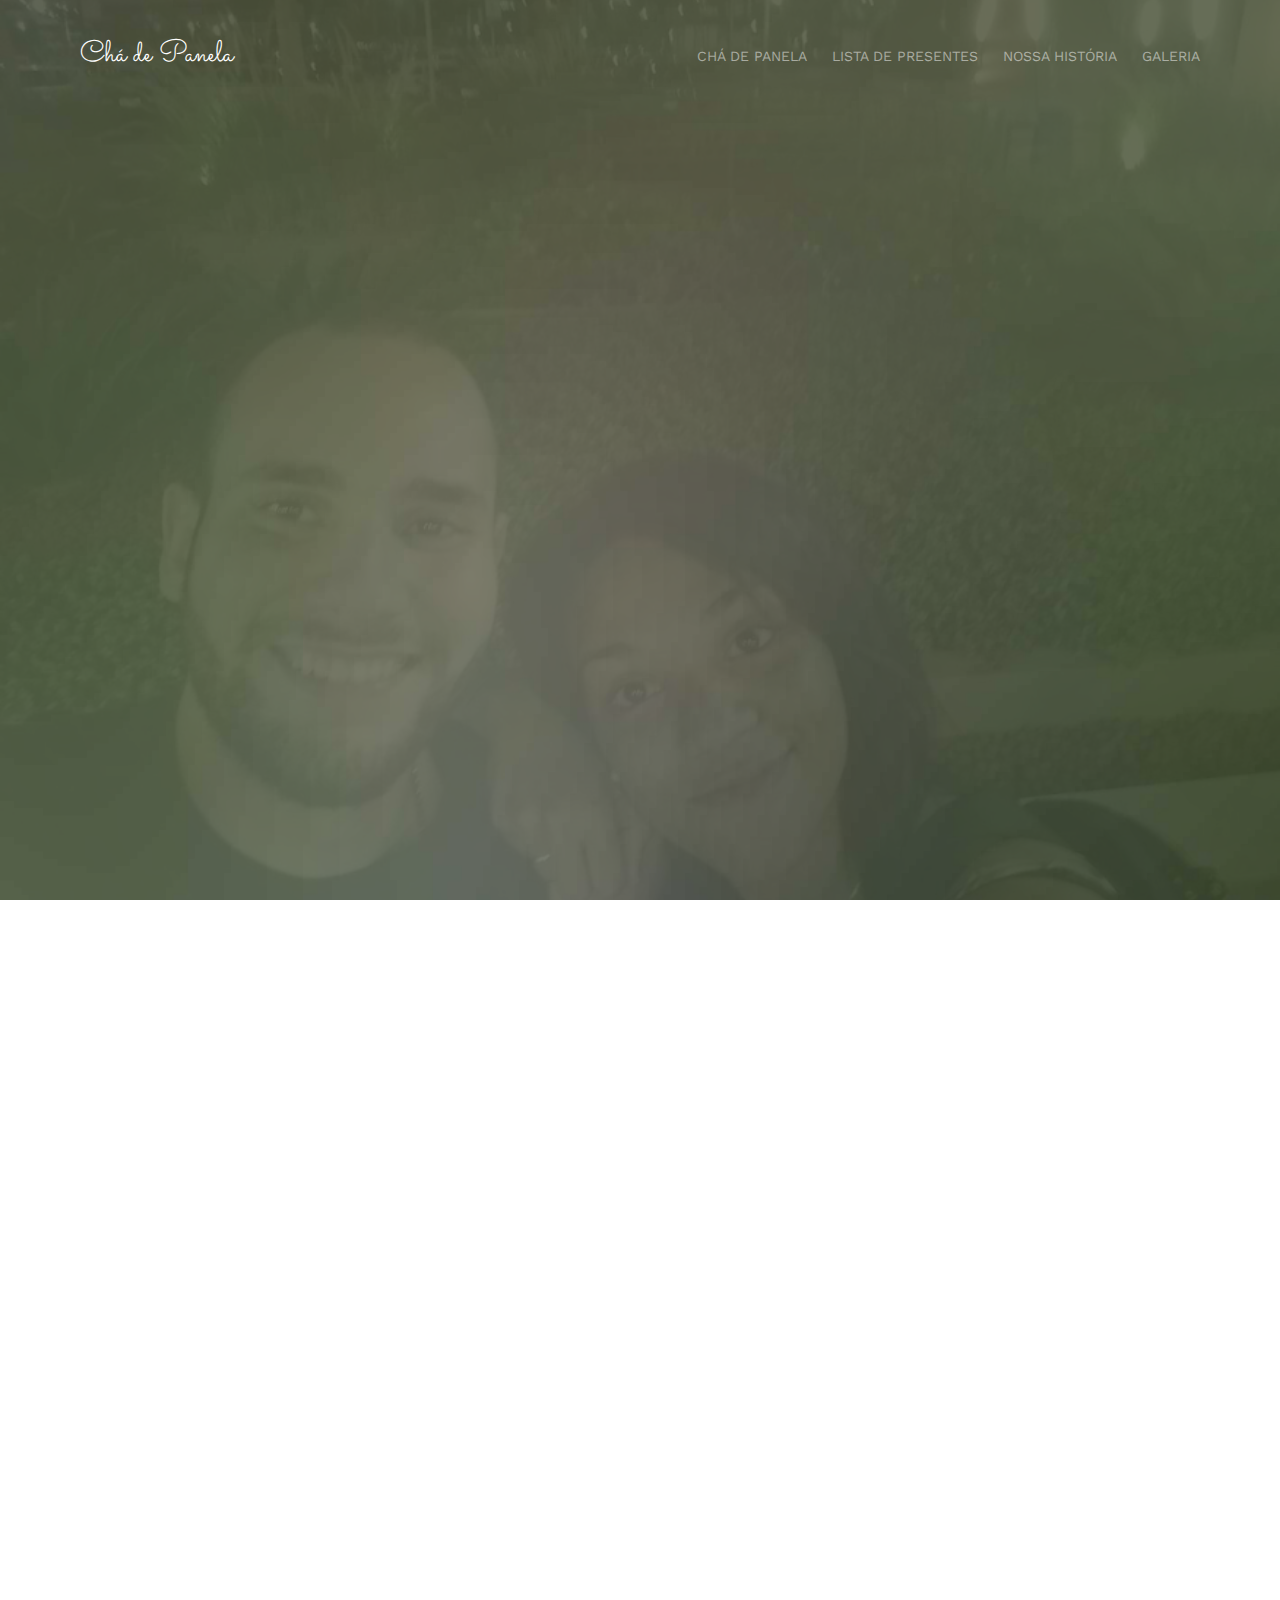
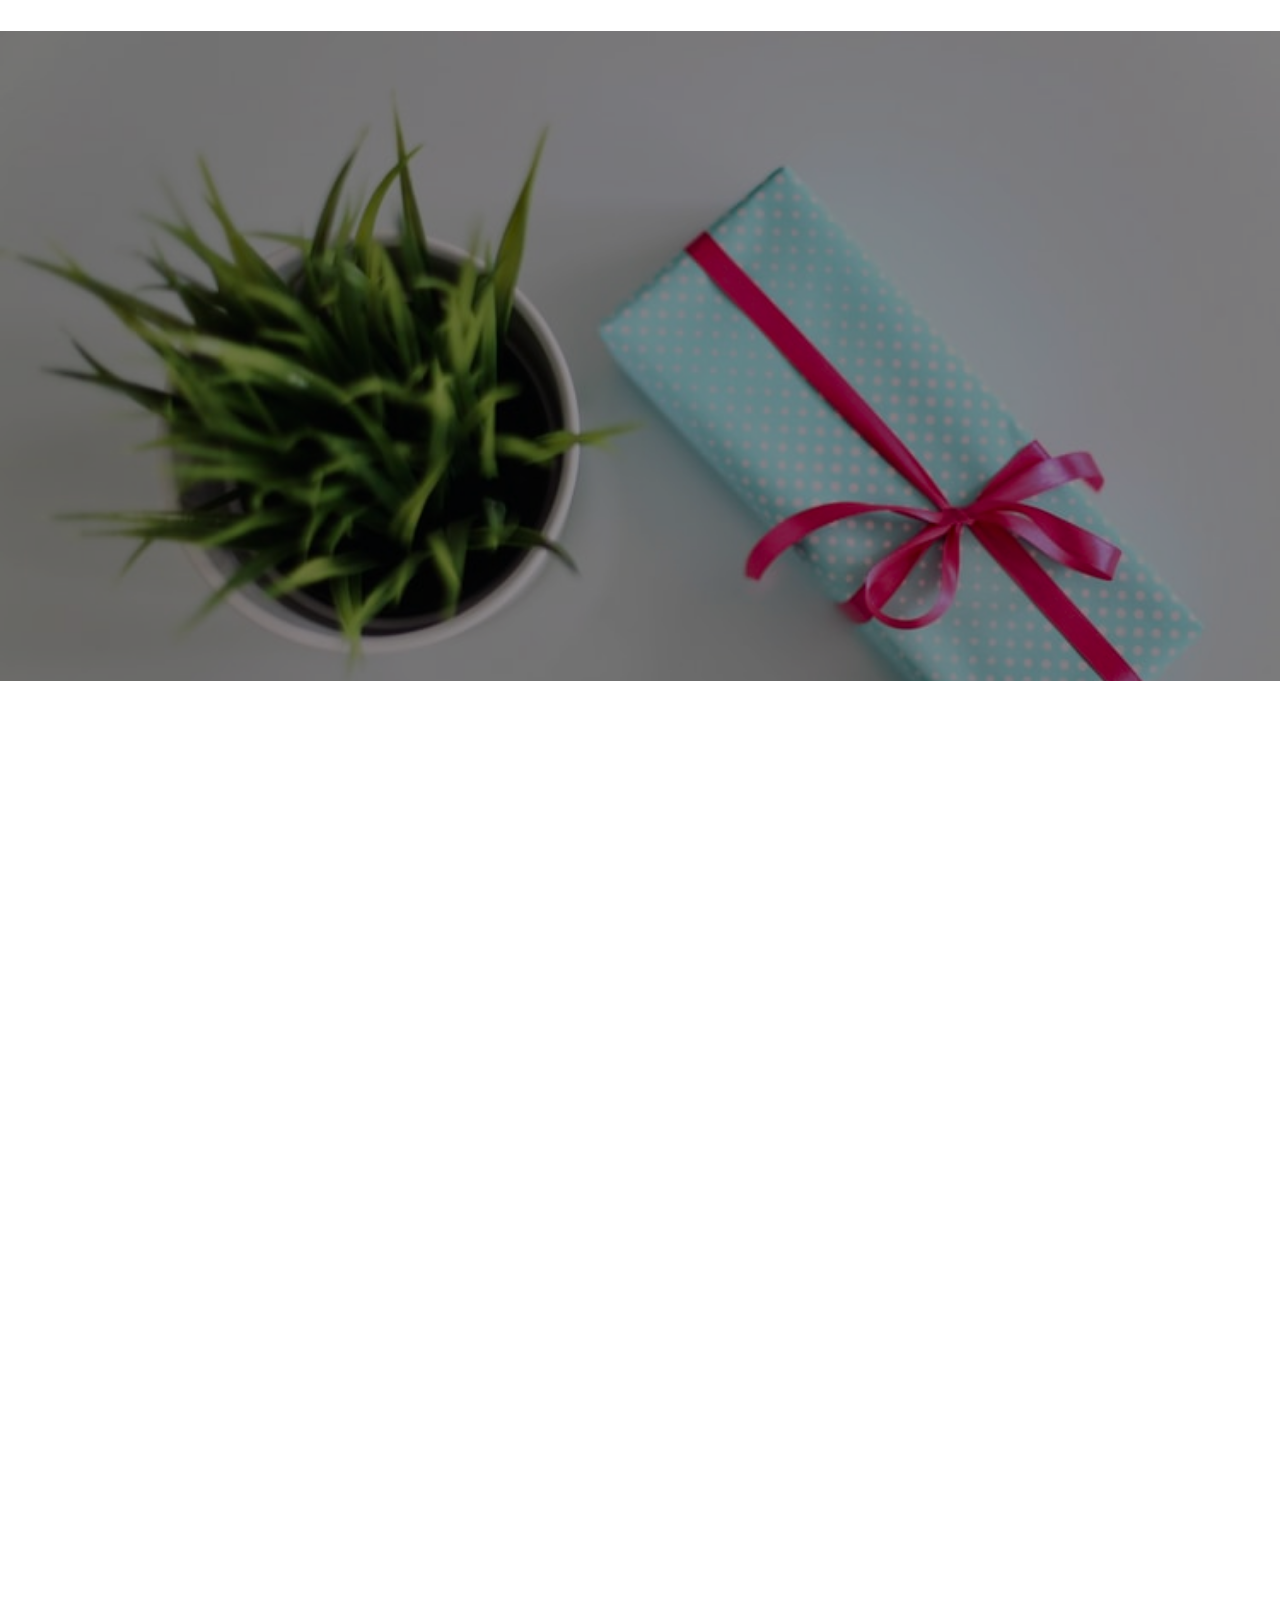
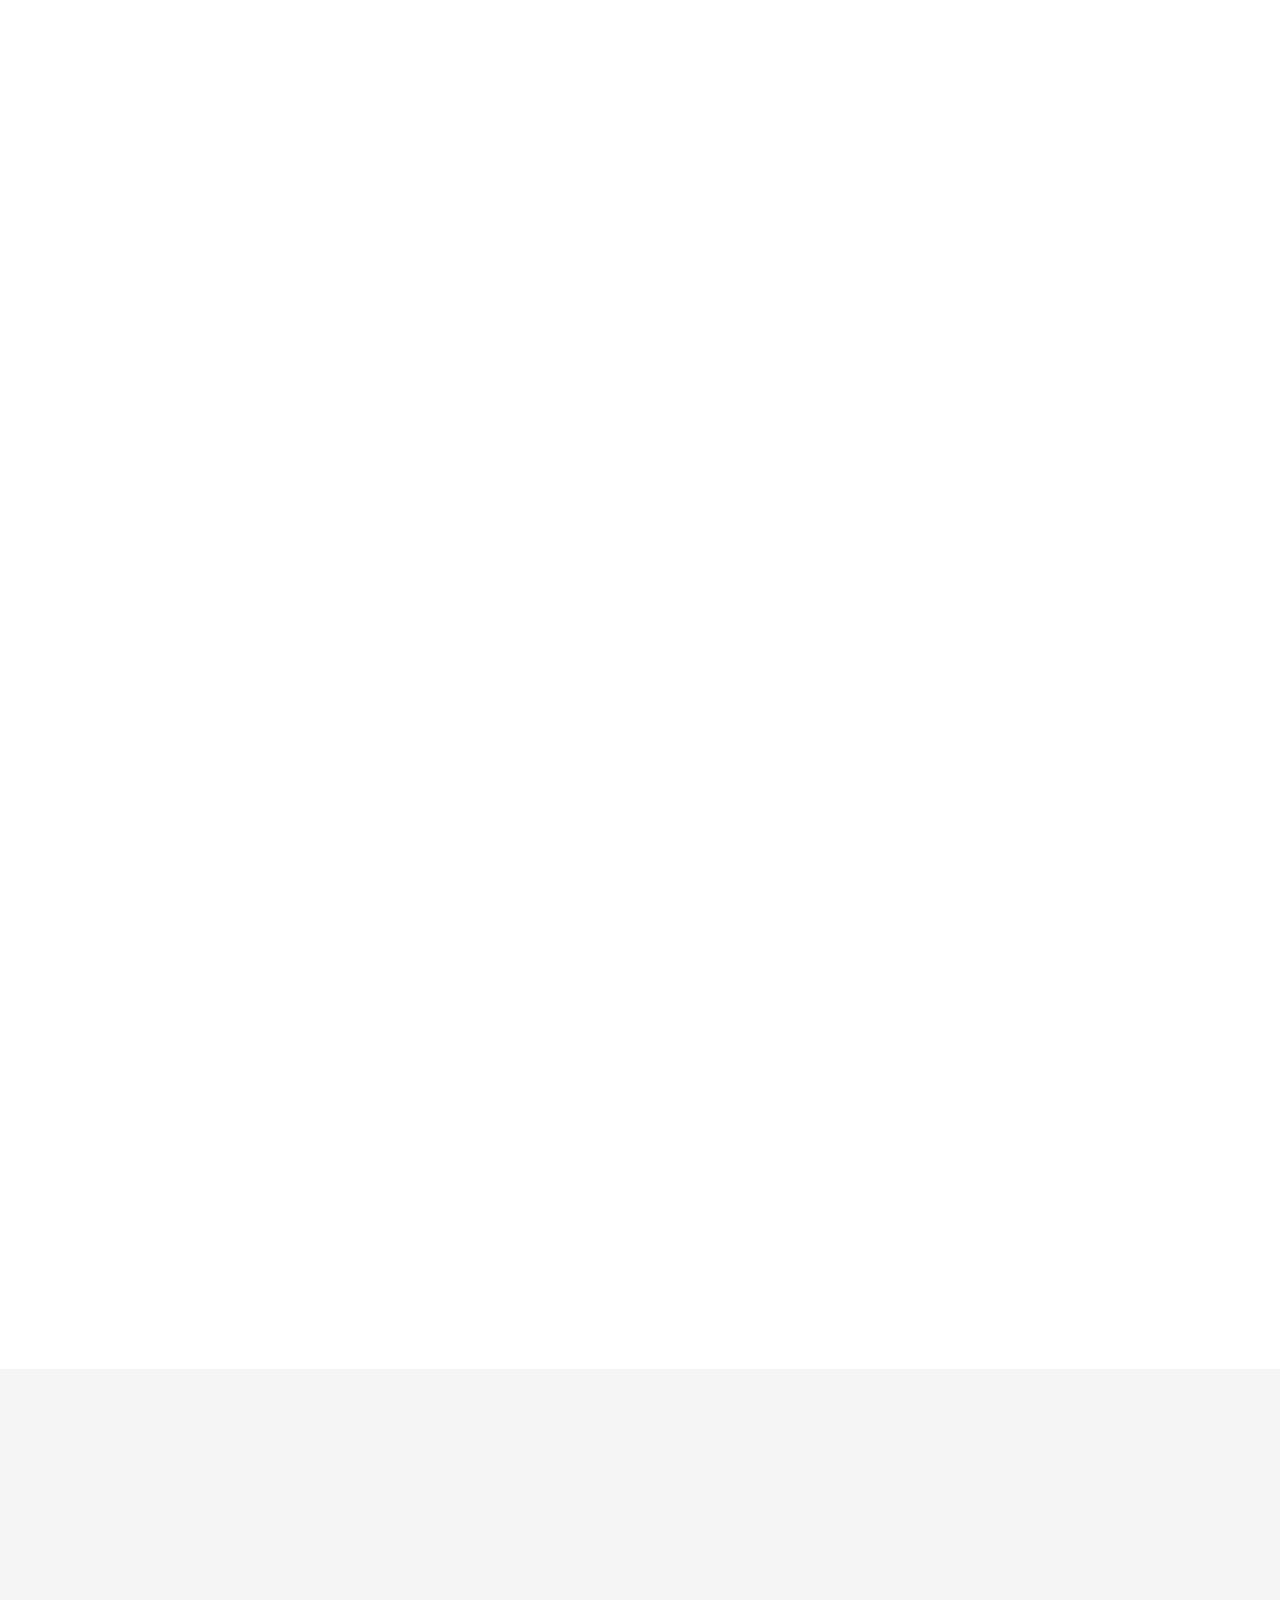
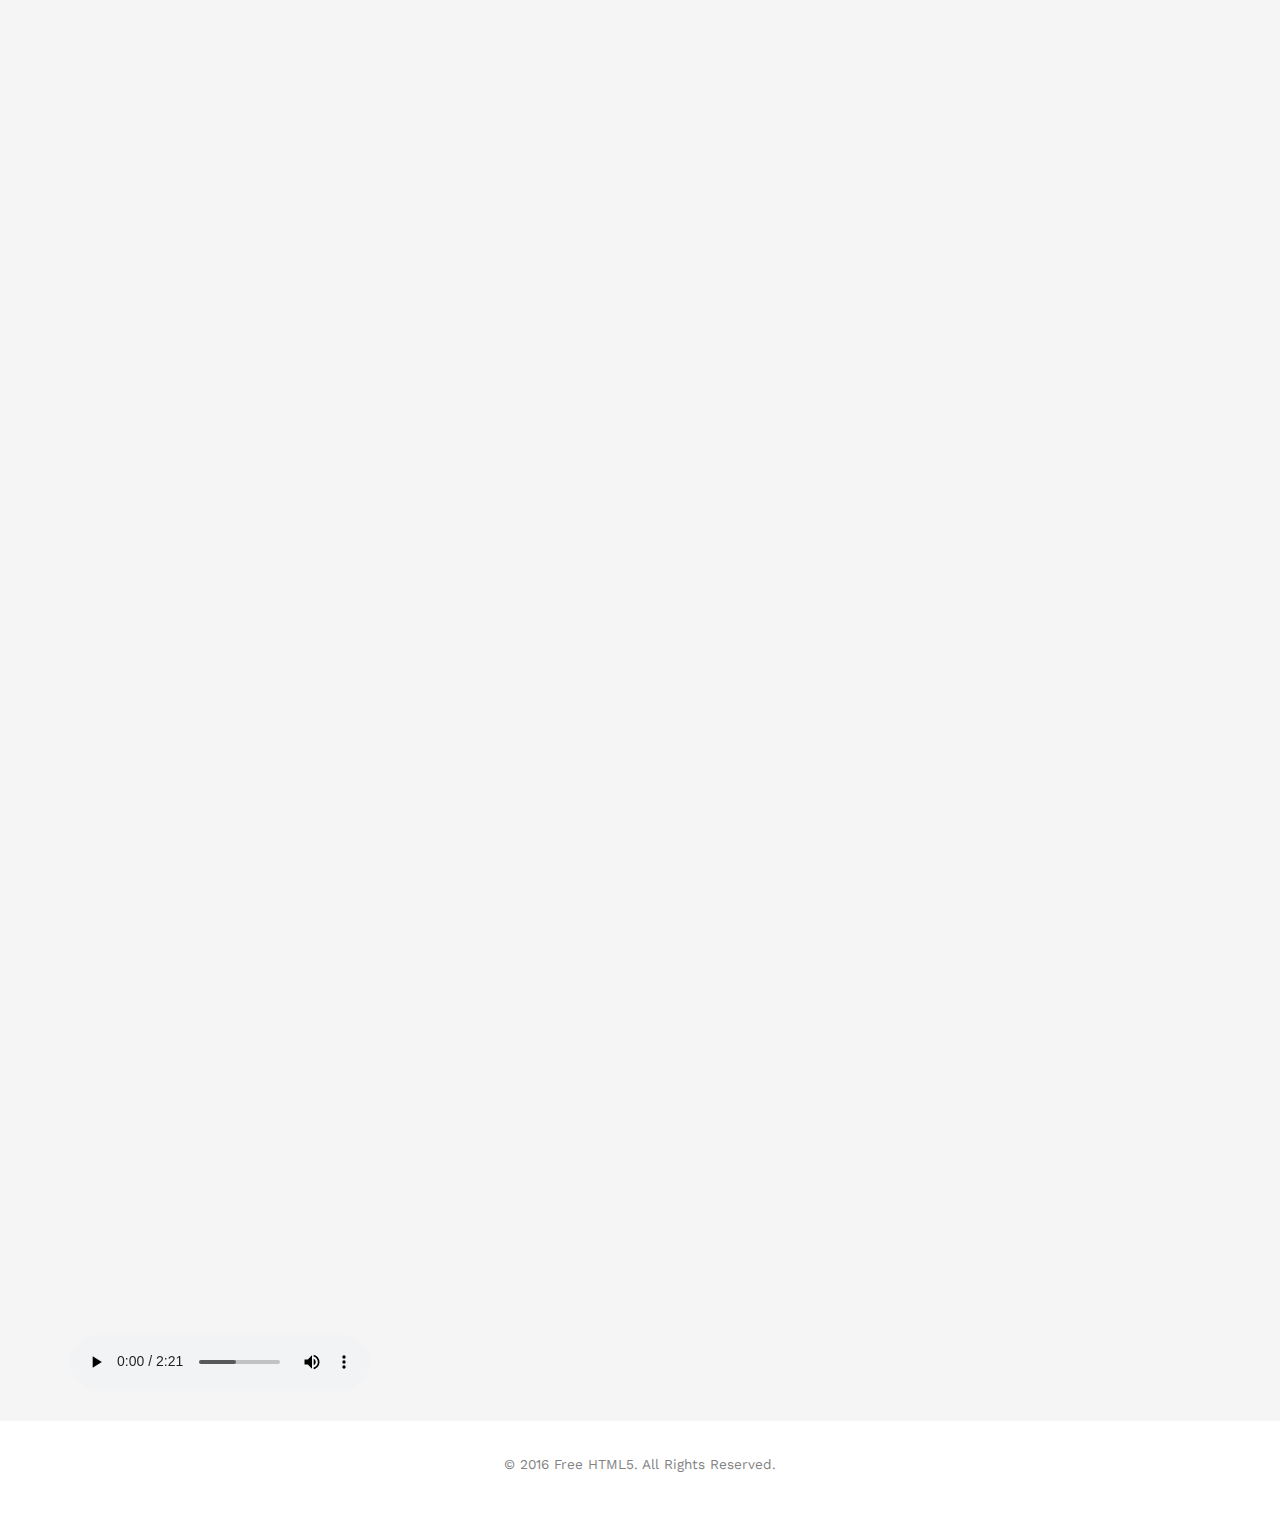
<file: index.html>
<!DOCTYPE html>
<!--[if lt IE 7]>      <html class="no-js lt-ie9 lt-ie8 lt-ie7"> <![endif]-->
<!--[if IE 7]>         <html class="no-js lt-ie9 lt-ie8"> <![endif]-->
<!--[if IE 8]>         <html class="no-js lt-ie9"> <![endif]-->
<!--[if gt IE 8]><!--> <html class="no-js"> <!--<![endif]-->
<html lang="pt-BR">
	<head>
	<meta charset="utf-8">
	<meta http-equiv="X-UA-Compatible" content="IE=edge">
	<title>Chá de Panela - Josué e Giselle</title>
	<meta name="viewport" content="width=device-width, initial-scale=1">
	<meta name="author" content="FREEHTML5.CO" />

  <!-- 
	//////////////////////////////////////////////////////

	FREE HTML5 TEMPLATE 
	DESIGNED & DEVELOPED by FREEHTML5.CO
		
	Website: 		http://freehtml5.co/
	Email: 			info@freehtml5.co
	Twitter: 		http://twitter.com/fh5co
	Facebook: 		https://www.facebook.com/fh5co

	//////////////////////////////////////////////////////
	 -->

  	<!-- Facebook and Twitter integration -->
	<meta property="og:title" content=""/>
	<meta property="og:image" content=""/>
	<meta property="og:url" content=""/>
	<meta property="og:site_name" content=""/>
	<meta property="og:description" content=""/>
	<meta name="twitter:title" content="" />
	<meta name="twitter:image" content="" />
	<meta name="twitter:url" content="" />
	<meta name="twitter:card" content="" />

	<link href='https://fonts.googleapis.com/css?family=Work+Sans:400,300,600,400italic,700' rel='stylesheet' type='text/css'>
	<link href="https://fonts.googleapis.com/css?family=Sacramento" rel="stylesheet">
	
	<!-- Favicon -->
	<link rel="shortcut icon" href="images/favicon.ico" type="image/x-icon">
	<link rel="icon" href="images/favicon.ico" type="image/x-icon">

	<!-- Animate.css -->
	<link rel="stylesheet" href="css/animate.css">
	<!-- Icomoon Icon Fonts-->
	<link rel="stylesheet" href="css/icomoon.css">
	<!-- Bootstrap  -->
	<link rel="stylesheet" href="css/bootstrap.css">

	<!-- Magnific Popup -->
	<link rel="stylesheet" href="css/magnific-popup.css">

	<!-- Owl Carousel  -->
	<link rel="stylesheet" href="css/owl.carousel.min.css">
	<link rel="stylesheet" href="css/owl.theme.default.min.css">

	<!-- Theme style  -->
	<link rel="stylesheet" href="css/style.css">

	<!-- Modernizr JS -->
	<script src="js/modernizr-2.6.2.min.js"></script>
	<!-- FOR IE9 below -->
	<!--[if lt IE 9]>
	<script src="js/respond.min.js"></script>
	<![endif]-->

	</head>
	<body>
		
	<div class="fh5co-loader"></div>
	
	<div id="page">
	<nav class="fh5co-nav" role="navigation">
		<div class="container">
			<div class="row">
				<div class="col-xs-2">
					<div id="fh5co-logo"><a href="index.html"> Chá de Panela <strong></strong></a></div>
				</div>
				<div class="col-xs-10 text-right menu-1">
					<ul>
						
						<li><a href="#fh5co-couple">Chá de Panela</a></li>
						<li>
							<a href="#fh5co-event">Lista de Presentes</a>
						</li>
						<li><a href="#fh5co-couple-story">Nossa História</a></li>
						<li><a href="#fh5co-gallery">Galeria </a></li>
					</ul>
				</div>
			</div>
			
		</div>
	</nav>

	<header id="fh5co-header" class="fh5co-cover" role="banner" style="background-image:url(images/img_bg_2.jpg);" data-stellar-background-ratio="0.5">
		<div class="overlay"></div>
		<div class="container">
			<div class="row">
				<div class="col-md-8 col-md-offset-2 text-center">
					<div class="display-t">
						<div class="display-tc animate-box" data-animate-effect="fadeIn">
							<h2>Nós</h2>
							<h1>Josué &amp; Giselle</h1>
							<h2>Convidamos você para nosso chá de Panela Virtual</h2>
							
						</div>
					</div>
				</div>
			</div>
		</div>
	</header>

	<div id="fh5co-couple">
		<div class="container">
			<div class="row">
				<div class="col-md-8 col-md-offset-2 text-center fh5co-heading animate-box">
					<h2>Chá de Panela Virtual?</h2>
					<h3>Isso mesmo que você leu! Nosso chá de panela será completamente virtual!</h3>
					<p>Estamos vivenciando uma nova etapa em nossas vidas! Estamos animados, felizes e muito gratos a Deus por esse momento tão importante. 
					   Nosso casamento será apenas no civil, e apesar de estarmos vivendo um momento de distanciamento
						queremos compartilhar a nossa alegria e nossa união com quem amamos. Por essa razão decidimos realizar um chá de panela completamente virtual!
					</p>
					<p> Usaremos a plataforma Zoom. Para acessar o Zoom pelo celular é necessário possuir o aplicativo, 
						caso você não possua baixe <a href="https://play.google.com/store/apps/details?id=us.zoom.videomeetings&hl=pt_BR&gl=US"  target="_blank">aqui</a>.
						Também será possível participar do Chá de Panela através do para computador atraves do navegador ou baixando o aplicativo/programa, para baixar clique em <a href="https://zoom.us/client/latest/ZoomInstaller.exe" target="_blank">Zoom</a><br><br>
					No dia do chá enviaremos o código para todos os convidados, qualquer alteração em relação a plataforma ou horário será comunicada.
					</p>
					
			
				</div>
			</div>
			
		</div>
	</div>

	<div id="fh5co-event" class="fh5co-bg" >
		<div class="overlay"></div>
		<div class="container" id="texto">
			<div class="row">
				<div class="col-md-8 col-md-offset-2 text-center fh5co-heading animate-box">
					<span>Contribua em nossa</span>
					<h2>Lista de Presentes</h2>
					<p >
						Como vocês sabem, montar uma casa do zero não é fácil e nem barato! E tem muita coisa que ainda precisamos para poder deixar nosso cantinho com cara de lar!
						Adorariamos que vocês fizessem parte desse nosso começo juntos, e apreciaremos com carinho cada um dos presentes.
						 Separamos alguns presentes que consideramos importantes, e que precisamos para esse momento. Clique no botão abaixo e acesse nossa lista.

					</p>
						<div class="gifts"><a href="https://casamento.pontofrio.com.br/lista-presentes/901587" target="_blank"><button><h3>Lista de presentes</h3></button></a></div>
				</div>
				
			</div>
			
		</div>
	</div>

	<div id="fh5co-couple-story">
		<div class="container">
			<div class="row">
				<div class="col-md-8 col-md-offset-2 text-center fh5co-heading animate-box">
					<span>É amor que transborda!</span>
					<h2>Nossa História</h2>
					<p>"Seja eterno o nosso amor<br> A nossa paixão duradoura<br>
					Assim como o Pai nos ama<br> Seguirei esse exemplo sublime<br> E cada dia tomarei novamente<br>
					A decisão de te amar <br>Cada vez mais e mais"</p>
					<p> - Josué Pereira</p>
				</div>
			</div>
			<div class="row">
				<div class="col-md-12 col-md-offset-0">
					<ul class="timeline animate-box">
						<li class="animate-box">
							<div class="timeline-badge" style="background-image:url(images/b2.png)"></div>
								<div class="timeline-panel">
								<div class="timeline-heading">
									<h3 class="timeline-title">Quando nos conhecemos</h3>
									<span class="date">26 de Abril de 2014</span>
								</div>
								<div class="timeline-body">
									<p> Nos conhecemos na igreja 
										em um culto de formatura em piedade.<br>
										Fomos apresentados por uma amiga em comum: <br>
									 "Esse é o Josué"<br>
										Giselle: Josué? <br>
										Josué: É...<br>
										Giselle: E aí, como foi derrubar as muralhas de Jericó?<br>
										Josué: 🤷🏻‍♂️
										 </p>
								</div>
							</div>
						</li>
						<li class="timeline-inverted animate-box">
							<div class="timeline-badge" style="background-image:url(images/b3.jpg)"></div>
							<div class="timeline-panel">
								<div class="timeline-heading">
									<h3 class="timeline-title">Vamos ver um filme?</h3>
									<span class="date">13 de Abril de 2016</span>
								</div>
								<div class="timeline-body">
									<p> Dois anos depois, percebemos que poderia surgir algo bonito dessa amizade,
										decidimos nos conhecer melhor apenas como amigos. <br>
										Giselle: É o filme ja começou, vamos ver aquele outro...<br>
										*** 2 horas depois ***<br>
										Giselle: O filme foi horrível, deveríamos ter assistido "Deus não está morto 2". <br>
										Josué: Ahhh, o filme até que era Legal.
									</p>
								</div>
							</div>
						</li>
						<li class="animate-box">
							<div class="timeline-badge" style="background-image:url(images/b1.jpg)"></div>
							<div class="timeline-panel">
								<div class="timeline-heading">
									<h3 class="timeline-title">Namorando</h3>
									<span class="date">14 de Julho de 2017</span>
								</div>
								<div class="timeline-body">
									<p> Em julho de 2017 iniciamos um relacionamento, já pensando no casamento e uma das primeiras coisas que fizemos foi uma oração.
										Nessa oração, pedimos para que Deus fosse o centro desse relacionamento e que pudessemos crescer nEle e ajudar um ao outro.<br>
										"Que Deus dirija o nosso relacionamento" </p>
								</div>
							</div>
						</li>
						<li class="timeline-inverted animate-box">
							<div class="timeline-badge" style="background-image:url(images/b4.jpg)"></div>
							<div class="timeline-panel">
								<div class="timeline-heading">
									<h3 class="timeline-title">Vamos nos casar!!! <3 </h3>
									<span class="date">Janeiro de 2021</span>
								</div>
								<div class="timeline-body">
									<p> Hoje, quase 7 anos após o ínicio dessa amizade incrível. 
                                       Decidimos que queremos partilhar a vida e contamos os segundos pra que esse momento aconteça.
										Foram 3 anos e meio de namoro e reconhecemos que sem Deus esse relacionamento sequer teria existido, e que nosso amor tem sido guardado por um Pai de graça e misericordia.
										Somos gratos a Deus por esse momento.
										E estamos aqui convidando você que tem feito parte das nossas vidas para fazer parte também do inicio do nosso casamento.
										
									</p>
								</div>
							</div>
						</li>
			    	</ul>
				</div>
			</div>
		</div>
	</div>

	<div id="fh5co-gallery" class="fh5co-section-gray">
		<div class="container">
			<div class="row">
				<div class="col-md-8 col-md-offset-2 text-center fh5co-heading animate-box">
					<span>Nossas Memórias</span>
					<h2>Galeria</h2>
					<p>Love You</p>
				</div>
			</div>
			<div class="row row-bottom-padded-md">
				<div class="col-md-12">
					<ul id="fh5co-gallery-list">
						
						<li class="one-third animate-box" data-animate-effect="fadeIn" style="background-image: url(images/g1.jpg)">
							<a href="images/g1.jpg" target="blank">
							<div class="case-studies-summary">
								
								<h2>If even was necessary</h2>
							</div>
						</a>
					</li>
					<li class="one-third animate-box" data-animate-effect="fadeIn" style="background-image: url(images/g2.jpg)">
						<a href="images/g2.jpg" target="blank">
							<div class="case-studies-summary">
								<h2>I would travel thousand miles</h2>
							</div>
						</a>
					</li>


					<li class="one-third animate-box" data-animate-effect="fadeIn" style="background-image: url(images/g3.jpg)">
						<a href="images/g3.jpg" target="blank">
							<div class="case-studies-summary">
							  <h2>To find the way to your heart</h2>
							</div>
						</a>
					</li>
					<li class="one-third animate-box" data-animate-effect="fadeIn" style="background-image: url(images/g4.jpg)">
						<a href="images/g4.jpg" target="blank">
							<div class="case-studies-summary">
								
								<h2>I'm addicted to make you happy</h2>
							</div>
						</a>
					</li>

						<li class="one-third animate-box" data-animate-effect="fadeIn" style="background-image: url(images/g5.jpg)">
							<a href="images/g5.jpg" target="blank">
								<div class="case-studies-summary">
									
									<h2>And I'll pursue the happiness</h2>
								</div>
							</a>
						</li>
						<li class="one-third animate-box" data-animate-effect="fadeIn" style="background-image: url(images/g6.jpg)">
							<a href="images/g6.jpg" target="blank">
								<div class="case-studies-summary">
									
									<h2>To bring it back to you</h2>
								</div>
							</a>
						</li>

						<li class="one-third animate-box" data-animate-effect="fadeIn" style="background-image: url(images/g7.jpg)">
							<a href="images/g7.jpg" target="blank">
								<div class="case-studies-summary">
									
									<h2>Every time you feel blue</h2>
								</div>
							</a>
						</li>

						<li class="one-third animate-box" data-animate-effect="fadeIn" style="background-image: url(images/g8.jpg)">
							<a href="images/g8.jpg" target="blank"><div class="case-studies-summary">
									
									<h2>Just because</h2>
								</div>
							</a>
						</li>
						<li class="one-third animate-box" data-animate-effect="fadeIn"style="background-image: url(images/g9.jpg)">
							<a href="images/g9.jpg" target="blank"> <div class="case-studies-summary">
									
									<h2>I love You!</h2>
								</div>
							</a>
							
						</li>
						<audio src="./images/alive-it-feels-like-official-video.mp3" controls autoplay></audio>
					</ul>		
				</div>
			</div>
		</div>
	</div>



	<footer id="fh5co-footer" role="contentinfo">
		<div class="container">

			<div class="row copyright">
				<div class="col-md-12 text-center">
					<p>
						<small class="block">&copy; 2016 Free HTML5. All Rights Reserved.</small> 
						</p>
					<p>

					</p>
				</div>
			</div>

		</div>
	</footer>
	</div>

	<div class="gototop js-top">
		<a href="#" class="js-gotop"><i class="icon-arrow-up"></i></a>
	</div>
	
	<!-- jQuery -->
	<script src="js/jquery.min.js"></script>
	<!-- jQuery Easing -->
	<script src="js/jquery.easing.1.3.js"></script>
	<!-- Bootstrap -->
	<script src="js/bootstrap.min.js"></script>
	<!-- Waypoints -->
	<script src="js/jquery.waypoints.min.js"></script>
	<!-- Carousel -->
	<script src="js/owl.carousel.min.js"></script>
	<!-- countTo -->
	<script src="js/jquery.countTo.js"></script>

	<!-- Stellar -->
	<script src="js/jquery.stellar.min.js"></script>
	<!-- Magnific Popup -->
	<script src="js/jquery.magnific-popup.min.js"></script>
	<script src="js/magnific-popup-options.js"></script>

	<!-- // <script src="https://cdnjs.cloudflare.com/ajax/libs/prism/0.0.1/prism.min.js"></script> -->
	<script src="js/simplyCountdown.js"></script>
	<!-- Main -->
	<script src="js/main.js"></script>

	<script>
    var d = new Date(new Date().getTime() + 200 * 120 * 120 * 2000);

    // default example
    simplyCountdown('.simply-countdown-one', {
        year: d.getFullYear(),
        month: d.getMonth() + 1,
        day: d.getDate()
    });

    //jQuery example
    $('#simply-countdown-losange').simplyCountdown({
        year: d.getFullYear(),
        month: d.getMonth() + 1,
        day: d.getDate(),
        enableUtc: false
    });
</script>

	</body>
</html>
</file>
<file: css/icomoon.css>
@font-face {
  font-family: 'icomoon';
  src:  url('../fonts/icomoon/icomoon.eot?6iuir');
  src:  url('../fonts/icomoon/icomoon.eot?6iuir#iefix') format('embedded-opentype'),
    url('../fonts/icomoon/icomoon.ttf?6iuir') format('truetype'),
    url('../fonts/icomoon/icomoon.woff?6iuir') format('woff'),
    url('../fonts/icomoon/icomoon.svg?6iuir#icomoon') format('svg');
  font-weight: normal;
  font-style: normal;
}

[class^="icon-"], [class*=" icon-"] {
  /* use !important to prevent issues with browser extensions that change fonts */
  font-family: 'icomoon' !important;
  speak: none;
  font-style: normal;
  font-weight: normal;
  font-variant: normal;
  text-transform: none;
  line-height: 1;

  /* Better Font Rendering =========== */
  -webkit-font-smoothing: antialiased;
  -moz-osx-font-smoothing: grayscale;
}

.icon-eye:before {
  content: "\e000";
}
.icon-paper-clip:before {
  content: "\e001";
}
.icon-mail:before {
  content: "\e002";
}
.icon-toggle:before {
  content: "\e003";
}
.icon-layout:before {
  content: "\e004";
}
.icon-link:before {
  content: "\e005";
}
.icon-bell:before {
  content: "\e006";
}
.icon-lock:before {
  content: "\e007";
}
.icon-unlock:before {
  content: "\e008";
}
.icon-ribbon:before {
  content: "\e009";
}
.icon-image:before {
  content: "\e010";
}
.icon-signal:before {
  content: "\e011";
}
.icon-target:before {
  content: "\e012";
}
.icon-clipboard:before {
  content: "\e013";
}
.icon-clock:before {
  content: "\e014";
}
.icon-watch:before {
  content: "\e015";
}
.icon-air-play:before {
  content: "\e016";
}
.icon-camera:before {
  content: "\e017";
}
.icon-video:before {
  content: "\e018";
}
.icon-disc:before {
  content: "\e019";
}
.icon-printer:before {
  content: "\e020";
}
.icon-monitor:before {
  content: "\e021";
}
.icon-server:before {
  content: "\e022";
}
.icon-cog:before {
  content: "\e023";
}
.icon-heart:before {
  content: "\e024";
}
.icon-paragraph:before {
  content: "\e025";
}
.icon-align-justify:before {
  content: "\e026";
}
.icon-align-left:before {
  content: "\e027";
}
.icon-align-center:before {
  content: "\e028";
}
.icon-align-right:before {
  content: "\e029";
}
.icon-book:before {
  content: "\e030";
}
.icon-layers:before {
  content: "\e031";
}
.icon-stack:before {
  content: "\e032";
}
.icon-stack-2:before {
  content: "\e033";
}
.icon-paper:before {
  content: "\e034";
}
.icon-paper-stack:before {
  content: "\e035";
}
.icon-search:before {
  content: "\e036";
}
.icon-zoom-in:before {
  content: "\e037";
}
.icon-zoom-out:before {
  content: "\e038";
}
.icon-reply:before {
  content: "\e039";
}
.icon-circle-plus:before {
  content: "\e040";
}
.icon-circle-minus:before {
  content: "\e041";
}
.icon-circle-check:before {
  content: "\e042";
}
.icon-circle-cross:before {
  content: "\e043";
}
.icon-square-plus:before {
  content: "\e044";
}
.icon-square-minus:before {
  content: "\e045";
}
.icon-square-check:before {
  content: "\e046";
}
.icon-square-cross:before {
  content: "\e047";
}
.icon-microphone:before {
  content: "\e048";
}
.icon-record:before {
  content: "\e049";
}
.icon-skip-back:before {
  content: "\e050";
}
.icon-rewind:before {
  content: "\e051";
}
.icon-play:before {
  content: "\e052";
}
.icon-pause:before {
  content: "\e053";
}
.icon-stop:before {
  content: "\e054";
}
.icon-fast-forward:before {
  content: "\e055";
}
.icon-skip-forward:before {
  content: "\e056";
}
.icon-shuffle:before {
  content: "\e057";
}
.icon-repeat:before {
  content: "\e058";
}
.icon-folder:before {
  content: "\e059";
}
.icon-umbrella:before {
  content: "\e060";
}
.icon-moon:before {
  content: "\e061";
}
.icon-thermometer:before {
  content: "\e062";
}
.icon-drop:before {
  content: "\e063";
}
.icon-sun:before {
  content: "\e064";
}
.icon-cloud:before {
  content: "\e065";
}
.icon-cloud-upload:before {
  content: "\e066";
}
.icon-cloud-download:before {
  content: "\e067";
}
.icon-upload:before {
  content: "\e068";
}
.icon-download:before {
  content: "\e069";
}
.icon-location:before {
  content: "\e070";
}
.icon-location-2:before {
  content: "\e071";
}
.icon-map:before {
  content: "\e072";
}
.icon-battery:before {
  content: "\e073";
}
.icon-head:before {
  content: "\e074";
}
.icon-briefcase:before {
  content: "\e075";
}
.icon-speech-bubble:before {
  content: "\e076";
}
.icon-anchor:before {
  content: "\e077";
}
.icon-globe:before {
  content: "\e078";
}
.icon-box:before {
  content: "\e079";
}
.icon-reload:before {
  content: "\e080";
}
.icon-share:before {
  content: "\e081";
}
.icon-marquee:before {
  content: "\e082";
}
.icon-marquee-plus:before {
  content: "\e083";
}
.icon-marquee-minus:before {
  content: "\e084";
}
.icon-tag:before {
  content: "\e085";
}
.icon-power:before {
  content: "\e086";
}
.icon-command:before {
  content: "\e087";
}
.icon-alt:before {
  content: "\e088";
}
.icon-esc:before {
  content: "\e089";
}
.icon-bar-graph:before {
  content: "\e090";
}
.icon-bar-graph-2:before {
  content: "\e091";
}
.icon-pie-graph:before {
  content: "\e092";
}
.icon-star:before {
  content: "\e093";
}
.icon-arrow-left:before {
  content: "\e094";
}
.icon-arrow-right:before {
  content: "\e095";
}
.icon-arrow-up:before {
  content: "\e096";
}
.icon-arrow-down:before {
  content: "\e097";
}
.icon-volume:before {
  content: "\e098";
}
.icon-mute:before {
  content: "\e099";
}
.icon-content-right:before {
  content: "\e100";
}
.icon-content-left:before {
  content: "\e101";
}
.icon-grid:before {
  content: "\e102";
}
.icon-grid-2:before {
  content: "\e103";
}
.icon-columns:before {
  content: "\e104";
}
.icon-loader:before {
  content: "\e105";
}
.icon-bag:before {
  content: "\e106";
}
.icon-ban:before {
  content: "\e107";
}
.icon-flag:before {
  content: "\e108";
}
.icon-trash:before {
  content: "\e109";
}
.icon-expand:before {
  content: "\e110";
}
.icon-contract:before {
  content: "\e111";
}
.icon-maximize:before {
  content: "\e112";
}
.icon-minimize:before {
  content: "\e113";
}
.icon-plus:before {
  content: "\e114";
}
.icon-minus:before {
  content: "\e115";
}
.icon-check:before {
  content: "\e116";
}
.icon-cross:before {
  content: "\e117";
}
.icon-move:before {
  content: "\e118";
}
.icon-delete:before {
  content: "\e119";
}
.icon-menu:before {
  content: "\e120";
}
.icon-archive:before {
  content: "\e121";
}
.icon-inbox:before {
  content: "\e122";
}
.icon-outbox:before {
  content: "\e123";
}
.icon-file:before {
  content: "\e124";
}
.icon-file-add:before {
  content: "\e125";
}
.icon-file-subtract:before {
  content: "\e126";
}
.icon-help:before {
  content: "\e127";
}
.icon-open:before {
  content: "\e128";
}
.icon-ellipsis:before {
  content: "\e129";
}
.icon-add-to-list:before {
  content: "\e900";
}
.icon-classic-computer:before {
  content: "\e901";
}
.icon-controller-fast-backward:before {
  content: "\e902";
}
.icon-creative-commons-attribution:before {
  content: "\e903";
}
.icon-creative-commons-noderivs:before {
  content: "\e904";
}
.icon-creative-commons-noncommercial-eu:before {
  content: "\e905";
}
.icon-creative-commons-noncommercial-us:before {
  content: "\e906";
}
.icon-creative-commons-public-domain:before {
  content: "\e907";
}
.icon-creative-commons-remix:before {
  content: "\e908";
}
.icon-creative-commons-share:before {
  content: "\e909";
}
.icon-creative-commons-sharealike:before {
  content: "\e90a";
}
.icon-creative-commons:before {
  content: "\e90b";
}
.icon-document-landscape:before {
  content: "\e90c";
}
.icon-remove-user:before {
  content: "\e90d";
}
.icon-warning:before {
  content: "\e90e";
}
.icon-arrow-bold-down:before {
  content: "\e90f";
}
.icon-arrow-bold-left:before {
  content: "\e910";
}
.icon-arrow-bold-right:before {
  content: "\e911";
}
.icon-arrow-bold-up:before {
  content: "\e912";
}
.icon-arrow-down2:before {
  content: "\e913";
}
.icon-arrow-left2:before {
  content: "\e914";
}
.icon-arrow-long-down:before {
  content: "\e915";
}
.icon-arrow-long-left:before {
  content: "\e916";
}
.icon-arrow-long-right:before {
  content: "\e917";
}
.icon-arrow-long-up:before {
  content: "\e918";
}
.icon-arrow-right2:before {
  content: "\e919";
}
.icon-arrow-up2:before {
  content: "\e91a";
}
.icon-arrow-with-circle-down:before {
  content: "\e91b";
}
.icon-arrow-with-circle-left:before {
  content: "\e91c";
}
.icon-arrow-with-circle-right:before {
  content: "\e91d";
}
.icon-arrow-with-circle-up:before {
  content: "\e91e";
}
.icon-bookmark:before {
  content: "\e91f";
}
.icon-bookmarks:before {
  content: "\e920";
}
.icon-chevron-down:before {
  content: "\e921";
}
.icon-chevron-left:before {
  content: "\e922";
}
.icon-chevron-right:before {
  content: "\e923";
}
.icon-chevron-small-down:before {
  content: "\e924";
}
.icon-chevron-small-left:before {
  content: "\e925";
}
.icon-chevron-small-right:before {
  content: "\e926";
}
.icon-chevron-small-up:before {
  content: "\e927";
}
.icon-chevron-thin-down:before {
  content: "\e928";
}
.icon-chevron-thin-left:before {
  content: "\e929";
}
.icon-chevron-thin-right:before {
  content: "\e92a";
}
.icon-chevron-thin-up:before {
  content: "\e92b";
}
.icon-chevron-up:before {
  content: "\e92c";
}
.icon-chevron-with-circle-down:before {
  content: "\e92d";
}
.icon-chevron-with-circle-left:before {
  content: "\e92e";
}
.icon-chevron-with-circle-right:before {
  content: "\e92f";
}
.icon-chevron-with-circle-up:before {
  content: "\e930";
}
.icon-cloud2:before {
  content: "\e931";
}
.icon-controller-fast-forward:before {
  content: "\e932";
}
.icon-controller-jump-to-start:before {
  content: "\e933";
}
.icon-controller-next:before {
  content: "\e934";
}
.icon-controller-paus:before {
  content: "\e935";
}
.icon-controller-play:before {
  content: "\e936";
}
.icon-controller-record:before {
  content: "\e937";
}
.icon-controller-stop:before {
  content: "\e938";
}
.icon-controller-volume:before {
  content: "\e939";
}
.icon-dot-single:before {
  content: "\e93a";
}
.icon-dots-three-horizontal:before {
  content: "\e93b";
}
.icon-dots-three-vertical:before {
  content: "\e93c";
}
.icon-dots-two-horizontal:before {
  content: "\e93d";
}
.icon-dots-two-vertical:before {
  content: "\e93e";
}
.icon-download2:before {
  content: "\e93f";
}
.icon-emoji-flirt:before {
  content: "\e940";
}
.icon-flow-branch:before {
  content: "\e941";
}
.icon-flow-cascade:before {
  content: "\e942";
}
.icon-flow-line:before {
  content: "\e943";
}
.icon-flow-parallel:before {
  content: "\e944";
}
.icon-flow-tree:before {
  content: "\e945";
}
.icon-install:before {
  content: "\e946";
}
.icon-layers2:before {
  content: "\e947";
}
.icon-open-book:before {
  content: "\e948";
}
.icon-resize-100:before {
  content: "\e949";
}
.icon-resize-full-screen:before {
  content: "\e94a";
}
.icon-save:before {
  content: "\e94b";
}
.icon-select-arrows:before {
  content: "\e94c";
}
.icon-sound-mute:before {
  content: "\e94d";
}
.icon-sound:before {
  content: "\e94e";
}
.icon-trash2:before {
  content: "\e94f";
}
.icon-triangle-down:before {
  content: "\e950";
}
.icon-triangle-left:before {
  content: "\e951";
}
.icon-triangle-right:before {
  content: "\e952";
}
.icon-triangle-up:before {
  content: "\e953";
}
.icon-uninstall:before {
  content: "\e954";
}
.icon-upload-to-cloud:before {
  content: "\e955";
}
.icon-upload2:before {
  content: "\e956";
}
.icon-add-user:before {
  content: "\e957";
}
.icon-address:before {
  content: "\e958";
}
.icon-adjust:before {
  content: "\e959";
}
.icon-air:before {
  content: "\e95a";
}
.icon-aircraft-landing:before {
  content: "\e95b";
}
.icon-aircraft-take-off:before {
  content: "\e95c";
}
.icon-aircraft:before {
  content: "\e95d";
}
.icon-align-bottom:before {
  content: "\e95e";
}
.icon-align-horizontal-middle:before {
  content: "\e95f";
}
.icon-align-left2:before {
  content: "\e960";
}
.icon-align-right2:before {
  content: "\e961";
}
.icon-align-top:before {
  content: "\e962";
}
.icon-align-vertical-middle:before {
  content: "\e963";
}
.icon-archive2:before {
  content: "\e964";
}
.icon-area-graph:before {
  content: "\e965";
}
.icon-attachment:before {
  content: "\e966";
}
.icon-awareness-ribbon:before {
  content: "\e967";
}
.icon-back-in-time:before {
  content: "\e968";
}
.icon-back:before {
  content: "\e969";
}
.icon-bar-graph2:before {
  content: "\e96a";
}
.icon-battery2:before {
  content: "\e96b";
}
.icon-beamed-note:before {
  content: "\e96c";
}
.icon-bell2:before {
  content: "\e96d";
}
.icon-blackboard:before {
  content: "\e96e";
}
.icon-block:before {
  content: "\e96f";
}
.icon-book2:before {
  content: "\e970";
}
.icon-bowl:before {
  content: "\e971";
}
.icon-box2:before {
  content: "\e972";
}
.icon-briefcase2:before {
  content: "\e973";
}
.icon-browser:before {
  content: "\e974";
}
.icon-brush:before {
  content: "\e975";
}
.icon-bucket:before {
  content: "\e976";
}
.icon-cake:before {
  content: "\e977";
}
.icon-calculator:before {
  content: "\e978";
}
.icon-calendar:before {
  content: "\e979";
}
.icon-camera2:before {
  content: "\e97a";
}
.icon-ccw:before {
  content: "\e97b";
}
.icon-chat:before {
  content: "\e97c";
}
.icon-check2:before {
  content: "\e97d";
}
.icon-circle-with-cross:before {
  content: "\e97e";
}
.icon-circle-with-minus:before {
  content: "\e97f";
}
.icon-circle-with-plus:before {
  content: "\e980";
}
.icon-circle:before {
  content: "\e981";
}
.icon-circular-graph:before {
  content: "\e982";
}
.icon-clapperboard:before {
  content: "\e983";
}
.icon-clipboard2:before {
  content: "\e984";
}
.icon-clock2:before {
  content: "\e985";
}
.icon-code:before {
  content: "\e986";
}
.icon-cog2:before {
  content: "\e987";
}
.icon-colours:before {
  content: "\e988";
}
.icon-compass:before {
  content: "\e989";
}
.icon-copy:before {
  content: "\e98a";
}
.icon-credit-card:before {
  content: "\e98b";
}
.icon-credit:before {
  content: "\e98c";
}
.icon-cross2:before {
  content: "\e98d";
}
.icon-cup:before {
  content: "\e98e";
}
.icon-cw:before {
  content: "\e98f";
}
.icon-cycle:before {
  content: "\e990";
}
.icon-database:before {
  content: "\e991";
}
.icon-dial-pad:before {
  content: "\e992";
}
.icon-direction:before {
  content: "\e993";
}
.icon-document:before {
  content: "\e994";
}
.icon-documents:before {
  content: "\e995";
}
.icon-drink:before {
  content: "\e996";
}
.icon-drive:before {
  content: "\e997";
}
.icon-drop2:before {
  content: "\e998";
}
.icon-edit:before {
  content: "\e999";
}
.icon-email:before {
  content: "\e99a";
}
.icon-emoji-happy:before {
  content: "\e99b";
}
.icon-emoji-neutral:before {
  content: "\e99c";
}
.icon-emoji-sad:before {
  content: "\e99d";
}
.icon-erase:before {
  content: "\e99e";
}
.icon-eraser:before {
  content: "\e99f";
}
.icon-export:before {
  content: "\e9a0";
}
.icon-eye2:before {
  content: "\e9a1";
}
.icon-feather:before {
  content: "\e9a2";
}
.icon-flag2:before {
  content: "\e9a3";
}
.icon-flash:before {
  content: "\e9a4";
}
.icon-flashlight:before {
  content: "\e9a5";
}
.icon-flat-brush:before {
  content: "\e9a6";
}
.icon-folder-images:before {
  content: "\e9a7";
}
.icon-folder-music:before {
  content: "\e9a8";
}
.icon-folder-video:before {
  content: "\e9a9";
}
.icon-folder2:before {
  content: "\e9aa";
}
.icon-forward:before {
  content: "\e9ab";
}
.icon-funnel:before {
  content: "\e9ac";
}
.icon-game-controller:before {
  content: "\e9ad";
}
.icon-gauge:before {
  content: "\e9ae";
}
.icon-globe2:before {
  content: "\e9af";
}
.icon-graduation-cap:before {
  content: "\e9b0";
}
.icon-grid2:before {
  content: "\e9b1";
}
.icon-hair-cross:before {
  content: "\e9b2";
}
.icon-hand:before {
  content: "\e9b3";
}
.icon-heart-outlined:before {
  content: "\e9b4";
}
.icon-heart2:before {
  content: "\e9b5";
}
.icon-help-with-circle:before {
  content: "\e9b6";
}
.icon-help2:before {
  content: "\e9b7";
}
.icon-home:before {
  content: "\e9b8";
}
.icon-hour-glass:before {
  content: "\e9b9";
}
.icon-image-inverted:before {
  content: "\e9ba";
}
.icon-image2:before {
  content: "\e9bb";
}
.icon-images:before {
  content: "\e9bc";
}
.icon-inbox2:before {
  content: "\e9bd";
}
.icon-infinity:before {
  content: "\e9be";
}
.icon-info-with-circle:before {
  content: "\e9bf";
}
.icon-info:before {
  content: "\e9c0";
}
.icon-key:before {
  content: "\e9c1";
}
.icon-keyboard:before {
  content: "\e9c2";
}
.icon-lab-flask:before {
  content: "\e9c3";
}
.icon-landline:before {
  content: "\e9c4";
}
.icon-language:before {
  content: "\e9c5";
}
.icon-laptop:before {
  content: "\e9c6";
}
.icon-leaf:before {
  content: "\e9c7";
}
.icon-level-down:before {
  content: "\e9c8";
}
.icon-level-up:before {
  content: "\e9c9";
}
.icon-lifebuoy:before {
  content: "\e9ca";
}
.icon-light-bulb:before {
  content: "\e9cb";
}
.icon-light-down:before {
  content: "\e9cc";
}
.icon-light-up:before {
  content: "\e9cd";
}
.icon-line-graph:before {
  content: "\e9ce";
}
.icon-link2:before {
  content: "\e9cf";
}
.icon-list:before {
  content: "\e9d0";
}
.icon-location-pin:before {
  content: "\e9d1";
}
.icon-location2:before {
  content: "\e9d2";
}
.icon-lock-open:before {
  content: "\e9d3";
}
.icon-lock2:before {
  content: "\e9d4";
}
.icon-log-out:before {
  content: "\e9d5";
}
.icon-login:before {
  content: "\e9d6";
}
.icon-loop:before {
  content: "\e9d7";
}
.icon-magnet:before {
  content: "\e9d8";
}
.icon-magnifying-glass:before {
  content: "\e9d9";
}
.icon-mail2:before {
  content: "\e9da";
}
.icon-man:before {
  content: "\e9db";
}
.icon-map2:before {
  content: "\e9dc";
}
.icon-mask:before {
  content: "\e9dd";
}
.icon-medal:before {
  content: "\e9de";
}
.icon-megaphone:before {
  content: "\e9df";
}
.icon-menu2:before {
  content: "\e9e0";
}
.icon-message:before {
  content: "\e9e1";
}
.icon-mic:before {
  content: "\e9e2";
}
.icon-minus2:before {
  content: "\e9e3";
}
.icon-mobile:before {
  content: "\e9e4";
}
.icon-modern-mic:before {
  content: "\e9e5";
}
.icon-moon2:before {
  content: "\e9e6";
}
.icon-mouse:before {
  content: "\e9e7";
}
.icon-music:before {
  content: "\e9e8";
}
.icon-network:before {
  content: "\e9e9";
}
.icon-new-message:before {
  content: "\e9ea";
}
.icon-new:before {
  content: "\e9eb";
}
.icon-news:before {
  content: "\e9ec";
}
.icon-note:before {
  content: "\e9ed";
}
.icon-notification:before {
  content: "\e9ee";
}
.icon-old-mobile:before {
  content: "\e9ef";
}
.icon-old-phone:before {
  content: "\e9f0";
}
.icon-palette:before {
  content: "\e9f1";
}
.icon-paper-plane:before {
  content: "\e9f2";
}
.icon-pencil:before {
  content: "\e9f3";
}
.icon-phone:before {
  content: "\e9f4";
}
.icon-pie-chart:before {
  content: "\e9f5";
}
.icon-pin:before {
  content: "\e9f6";
}
.icon-plus2:before {
  content: "\e9f7";
}
.icon-popup:before {
  content: "\e9f8";
}
.icon-power-plug:before {
  content: "\e9f9";
}
.icon-price-ribbon:before {
  content: "\e9fa";
}
.icon-price-tag:before {
  content: "\e9fb";
}
.icon-print:before {
  content: "\e9fc";
}
.icon-progress-empty:before {
  content: "\e9fd";
}
.icon-progress-full:before {
  content: "\e9fe";
}
.icon-progress-one:before {
  content: "\e9ff";
}
.icon-progress-two:before {
  content: "\ea00";
}
.icon-publish:before {
  content: "\ea01";
}
.icon-quote:before {
  content: "\ea02";
}
.icon-radio:before {
  content: "\ea03";
}
.icon-reply-all:before {
  content: "\ea04";
}
.icon-reply2:before {
  content: "\ea05";
}
.icon-retweet:before {
  content: "\ea06";
}
.icon-rocket:before {
  content: "\ea07";
}
.icon-round-brush:before {
  content: "\ea08";
}
.icon-rss:before {
  content: "\ea09";
}
.icon-ruler:before {
  content: "\ea0a";
}
.icon-scissors:before {
  content: "\ea0b";
}
.icon-share-alternitive:before {
  content: "\ea0c";
}
.icon-share2:before {
  content: "\ea0d";
}
.icon-shareable:before {
  content: "\ea0e";
}
.icon-shield:before {
  content: "\ea0f";
}
.icon-shop:before {
  content: "\ea10";
}
.icon-shopping-bag:before {
  content: "\ea11";
}
.icon-shopping-basket:before {
  content: "\ea12";
}
.icon-shopping-cart:before {
  content: "\ea13";
}
.icon-shuffle2:before {
  content: "\ea14";
}
.icon-signal2:before {
  content: "\ea15";
}
.icon-sound-mix:before {
  content: "\ea16";
}
.icon-sports-club:before {
  content: "\ea17";
}
.icon-spreadsheet:before {
  content: "\ea18";
}
.icon-squared-cross:before {
  content: "\ea19";
}
.icon-squared-minus:before {
  content: "\ea1a";
}
.icon-squared-plus:before {
  content: "\ea1b";
}
.icon-star-outlined:before {
  content: "\ea1c";
}
.icon-star2:before {
  content: "\ea1d";
}
.icon-stopwatch:before {
  content: "\ea1e";
}
.icon-suitcase:before {
  content: "\ea1f";
}
.icon-swap:before {
  content: "\ea20";
}
.icon-sweden:before {
  content: "\ea21";
}
.icon-switch:before {
  content: "\ea22";
}
.icon-tablet:before {
  content: "\ea23";
}
.icon-tag2:before {
  content: "\ea24";
}
.icon-text-document-inverted:before {
  content: "\ea25";
}
.icon-text-document:before {
  content: "\ea26";
}
.icon-text:before {
  content: "\ea27";
}
.icon-thermometer2:before {
  content: "\ea28";
}
.icon-thumbs-down:before {
  content: "\ea29";
}
.icon-thumbs-up:before {
  content: "\ea2a";
}
.icon-thunder-cloud:before {
  content: "\ea2b";
}
.icon-ticket:before {
  content: "\ea2c";
}
.icon-time-slot:before {
  content: "\ea2d";
}
.icon-tools:before {
  content: "\ea2e";
}
.icon-traffic-cone:before {
  content: "\ea2f";
}
.icon-tree:before {
  content: "\ea30";
}
.icon-trophy:before {
  content: "\ea31";
}
.icon-tv:before {
  content: "\ea32";
}
.icon-typing:before {
  content: "\ea33";
}
.icon-unread:before {
  content: "\ea34";
}
.icon-untag:before {
  content: "\ea35";
}
.icon-user:before {
  content: "\ea36";
}
.icon-users:before {
  content: "\ea37";
}
.icon-v-card:before {
  content: "\ea38";
}
.icon-video2:before {
  content: "\ea39";
}
.icon-vinyl:before {
  content: "\ea3a";
}
.icon-voicemail:before {
  content: "\ea3b";
}
.icon-wallet:before {
  content: "\ea3c";
}
.icon-water:before {
  content: "\ea3d";
}
.icon-px-with-circle:before {
  content: "\ea3e";
}
.icon-px:before {
  content: "\ea3f";
}
.icon-basecamp:before {
  content: "\ea40";
}
.icon-behance:before {
  content: "\ea41";
}
.icon-creative-cloud:before {
  content: "\ea42";
}
.icon-dropbox:before {
  content: "\ea43";
}
.icon-evernote:before {
  content: "\ea44";
}
.icon-flattr:before {
  content: "\ea45";
}
.icon-foursquare:before {
  content: "\ea46";
}
.icon-google-drive:before {
  content: "\ea47";
}
.icon-google-hangouts:before {
  content: "\ea48";
}
.icon-grooveshark:before {
  content: "\ea49";
}
.icon-icloud:before {
  content: "\ea4a";
}
.icon-mixi:before {
  content: "\ea4b";
}
.icon-onedrive:before {
  content: "\ea4c";
}
.icon-paypal:before {
  content: "\ea4d";
}
.icon-picasa:before {
  content: "\ea4e";
}
.icon-qq:before {
  content: "\ea4f";
}
.icon-rdio-with-circle:before {
  content: "\ea50";
}
.icon-renren:before {
  content: "\ea51";
}
.icon-scribd:before {
  content: "\ea52";
}
.icon-sina-weibo:before {
  content: "\ea53";
}
.icon-skype-with-circle:before {
  content: "\ea54";
}
.icon-skype:before {
  content: "\ea55";
}
.icon-slideshare:before {
  content: "\ea56";
}
.icon-smashing:before {
  content: "\ea57";
}
.icon-soundcloud:before {
  content: "\ea58";
}
.icon-spotify-with-circle:before {
  content: "\ea59";
}
.icon-spotify:before {
  content: "\ea5a";
}
.icon-swarm:before {
  content: "\ea5b";
}
.icon-vine-with-circle:before {
  content: "\ea5c";
}
.icon-vine:before {
  content: "\ea5d";
}
.icon-vk-alternitive:before {
  content: "\ea5e";
}
.icon-vk-with-circle:before {
  content: "\ea5f";
}
.icon-vk:before {
  content: "\ea60";
}
.icon-xing-with-circle:before {
  content: "\ea61";
}
.icon-xing:before {
  content: "\ea62";
}
.icon-yelp:before {
  content: "\ea63";
}
.icon-dribbble-with-circle:before {
  content: "\ea64";
}
.icon-dribbble:before {
  content: "\ea65";
}
.icon-facebook-with-circle:before {
  content: "\ea66";
}
.icon-facebook:before {
  content: "\ea67";
}
.icon-flickr-with-circle:before {
  content: "\ea68";
}
.icon-flickr:before {
  content: "\ea69";
}
.icon-github-with-circle:before {
  content: "\ea6a";
}
.icon-github:before {
  content: "\ea6b";
}
.icon-google-with-circle:before {
  content: "\ea6c";
}
.icon-google:before {
  content: "\ea6d";
}
.icon-instagram-with-circle:before {
  content: "\ea6e";
}
.icon-instagram:before {
  content: "\ea6f";
}
.icon-lastfm-with-circle:before {
  content: "\ea70";
}
.icon-lastfm:before {
  content: "\ea71";
}
.icon-linkedin-with-circle:before {
  content: "\ea72";
}
.icon-linkedin:before {
  content: "\ea73";
}
.icon-pinterest-with-circle:before {
  content: "\ea74";
}
.icon-pinterest:before {
  content: "\ea75";
}
.icon-rdio:before {
  content: "\ea76";
}
.icon-stumbleupon-with-circle:before {
  content: "\ea77";
}
.icon-stumbleupon:before {
  content: "\ea78";
}
.icon-tumblr-with-circle:before {
  content: "\ea79";
}
.icon-tumblr:before {
  content: "\ea7a";
}
.icon-twitter-with-circle:before {
  content: "\ea7b";
}
.icon-twitter:before {
  content: "\ea7c";
}
.icon-vimeo-with-circle:before {
  content: "\ea7d";
}
.icon-vimeo:before {
  content: "\ea7e";
}
.icon-youtube-with-circle:before {
  content: "\ea7f";
}
.icon-youtube:before {
  content: "\ea80";
}
</file>
<file: css/style.css>
@font-face {
  font-family: 'icomoon';
  src: url("../fonts/icomoon/icomoon.eot?srf3rx");
  src: url("../fonts/icomoon/icomoon.eot?srf3rx#iefix") format("embedded-opentype"), url("../fonts/icomoon/icomoon.ttf?srf3rx") format("truetype"), url("../fonts/icomoon/icomoon.woff?srf3rx") format("woff"), url("../fonts/icomoon/icomoon.svg?srf3rx#icomoon") format("svg");
  font-weight: normal;
  font-style: normal;
}
/* =======================================================
*
* 	Template Style 
*
* ======================================================= */
body {
  font-family: "Work Sans", Arial, sans-serif;
  font-weight: 400;
  font-size: 16px;
  line-height: 1.7;
  color: #828282;
  background: #fff;
}

#page {
  position: relative;
  overflow-x: hidden;
  width: 100%;
  height: 100%;
  -webkit-transition: 0.5s;
  -o-transition: 0.5s;
  transition: 0.5s;
}
.offcanvas #page {
  overflow: hidden;
  position: absolute;
}
.offcanvas #page:after {
  -webkit-transition: 2s;
  -o-transition: 2s;
  transition: 2s;
  position: absolute;
  top: 0;
  right: 0;
  bottom: 0;
  left: 0;
  z-index: 101;
  background: rgba(0, 0, 0, 0.7);
  content: "";
}

a {
  color: #d43f3a;
  -webkit-transition: 0.5s;
  -o-transition: 0.5s;
  transition: 0.5s;
}
a:hover, a:active, a:focus {
  color: #d43f3a;
  outline: none;
  text-decoration: none;
}

p {
  margin-bottom: 20px;
}

h1, h2, h3, h4, h5, h6, figure {
  color: #000;
  font-family: "Work Sans", Arial, sans-serif;
  font-weight: 400;
  margin: 0 0 20px 0;
}

::-webkit-selection {
  color: #fff;
  background: #d43f3a;
}

::-moz-selection {
  color: #fff;
  background: #d43f3a;
}

::selection {
  color: #fff;
  background: #d43f3a;
}

.fh5co-nav {
  position: absolute;
  top: 0;
  margin: 0;
  padding: 0;
  width: 100%;
  padding: 40px 0;
  z-index: 1001;
}
@media screen and (max-width: 768px) {
  .fh5co-nav {
    padding: 20px 0;
  }
}
.fh5co-nav #fh5co-logo {
  font-size: 30px;
  margin: 0;
  padding: 0;
  line-height: 30px;
  font-family: "Sacramento", Arial, serif;
}

.fh5co-nav a {
  padding: 5px 10px;
  color: #fff;
}

.fh5co-nav ul {
  padding: 0;
  margin: 2px 0 0 0;
}
.fh5co-nav ul li {
  padding: 0;
  margin: 0;
  list-style: none;
  display: inline;
}
.fh5co-nav ul li a {
  font-size: 14px;
  padding: 30px 10px;
  text-transform: uppercase;
  color: rgba(255, 255, 255, 0.5);
  -webkit-transition: 0.5s;
  -o-transition: 0.5s;
  transition: 0.5s;
  white-space: nowrap;
}
@media screen and (max-width: 768px) {
  .fh5co-nav ul li a {
    padding: 0 10px;
  }
}
.fh5co-nav ul li a:hover, .fh5co-nav ul li a:focus, .fh5co-nav ul li a:active {
  color: white;
}
.fh5co-nav ul li.has-dropdown {
  position: relative;
}
.fh5co-nav ul li.has-dropdown .dropdown {
  width: 130px;
  -webkit-box-shadow: 0px 14px 33px -9px rgba(0, 0, 0, 0.75);
  -moz-box-shadow: 0px 14px 33px -9px rgba(0, 0, 0, 0.75);
  box-shadow: 0px 14px 33px -9px rgba(0, 0, 0, 0.75);
  z-index: 1002;
  visibility: hidden;
  opacity: 0;
  position: absolute;
  top: 40px;
  left: 0;
  text-align: left;
  background: #fff;
  padding: 20px;
  -webkit-border-radius: 4px;
  -moz-border-radius: 4px;
  -ms-border-radius: 4px;
  border-radius: 4px;
  -webkit-transition: 0s;
  -o-transition: 0s;
  transition: 0s;
}
.fh5co-nav ul li.has-dropdown .dropdown:before {
  bottom: 100%;
  left: 40px;
  border: solid transparent;
  content: " ";
  height: 0;
  width: 0;
  position: absolute;
  pointer-events: none;
  border-bottom-color: #fff;
  border-width: 8px;
  margin-left: -8px;
}
.fh5co-nav ul li.has-dropdown .dropdown li {
  display: block;
  margin-bottom: 7px;
}
.fh5co-nav ul li.has-dropdown .dropdown li:last-child {
  margin-bottom: 0;
}
.fh5co-nav ul li.has-dropdown .dropdown li a {
  padding: 2px 0;
  display: block;
  color: #999999;
  line-height: 1.2;
  text-transform: none;
  font-size: 15px;
}
.fh5co-nav ul li.has-dropdown .dropdown li a:hover {
  color: #000;
}
.fh5co-nav ul li.has-dropdown:hover a, .fh5co-nav ul li.has-dropdown:focus a {
  color: #fff;
}
.fh5co-nav ul li.btn-cta a {
  color: #d43f3a;
}
.fh5co-nav ul li.btn-cta a span {
  background: #fff;
  padding: 4px 20px;
  display: -moz-inline-stack;
  display: inline-block;
  zoom: 1;
  *display: inline;
  -webkit-transition: 0.3s;
  -o-transition: 0.3s;
  transition: 0.3s;
  -webkit-border-radius: 100px;
  -moz-border-radius: 100px;
  -ms-border-radius: 100px;
  border-radius: 100px;
}
.fh5co-nav ul li.btn-cta a:hover span {
  -webkit-box-shadow: 0px 14px 20px -9px rgba(0, 0, 0, 0.75);
  -moz-box-shadow: 0px 14px 20px -9px rgba(0, 0, 0, 0.75);
  box-shadow: 0px 14px 20px -9px rgba(0, 0, 0, 0.75);
}
.fh5co-nav ul li.active > a {
  color: #fff !important;
}

#fh5co-counter,
#fh5co-event,
.fh5co-bg {
  background-size: cover;

  background-position: top center;
  background-repeat: no-repeat;
  position: relative;
}

.fh5co-bg {
  background-image: url('../images/p2.jpg');
  background-size: cover;
  background-repeat: no-repeat;
  width: 100%;
  float: left;
  position: relative;
}

.fh5co-video {
  height: 450px;
  overflow: hidden;
  -webkit-border-radius: 7px;
  -moz-border-radius: 7px;
  -ms-border-radius: 7px;
  border-radius: 7px;
}
.fh5co-video a {
  z-index: 1001;
  position: absolute;
  top: 50%;
  left: 50%;
  margin-top: -45px;
  margin-left: -45px;
  width: 90px;
  height: 90px;
  display: table;
  text-align: center;
  background: #fff;
  -webkit-box-shadow: 0px 14px 30px -15px rgba(0, 0, 0, 0.75);
  -moz-box-shadow: 0px 14px 30px -15px rgba(0, 0, 0, 0.75);
  box-shadow: 0px 14px 30px -15px rgba(0, 0, 0, 0.75);
  -webkit-border-radius: 50%;
  -moz-border-radius: 50%;
  -ms-border-radius: 50%;
  border-radius: 50%;
}
.fh5co-video a i {
  text-align: center;
  display: table-cell;
  vertical-align: middle;
  font-size: 40px;
}
.fh5co-video .overlay {
  position: absolute;
  top: 0;
  left: 0;
  right: 0;
  bottom: 0;
  background: rgba(0, 0, 0, 0.5);
  -webkit-transition: 0.5s;
  -o-transition: 0.5s;
  transition: 0.5s;
}
.fh5co-video:hover .overlay {
  background: rgba(0, 0, 0, 0.7);
}
.fh5co-video:hover a {
  position: relative;
  -webkit-transform: scale(1.2);
  -moz-transform: scale(1.2);
  -ms-transform: scale(1.2);
  -o-transform: scale(1.2);
  transform: scale(1.2);
}

.fh5co-cover {
  height: 900px;
  background-size: cover;
  background-repeat: no-repeat;
  position: relative;
  width: 100%;
}
.fh5co-cover .overlay {
  z-index: 0;
  position: absolute;
  bottom: 0;
  top: 0;
  left: 0;
  right: 0;
  background:url('../images/ghome.jpg');
  background-repeat: no-repeat;
  background-size: cover;
  background-position: center center;
  filter: opacity(10%);
}
.fh5co-cover > .fh5co-container {
  position: relative;
  z-index: 10;
}
@media screen and (max-width: 768px) {
  .fh5co-cover {
    height: 600px;
  }
}
.fh5co-cover .display-t,
.fh5co-cover .display-tc {
  height: 900px;
  display: table;
  width: 100%;
}
@media screen and (max-width: 768px) {
  .fh5co-cover .display-t,
  .fh5co-cover .display-tc {
    height: 600px;
  }
}
.fh5co-cover.fh5co-cover-sm {
  height: 600px;
}
@media screen and (max-width: 768px) {
  .fh5co-cover.fh5co-cover-sm {
    height: 400px;
  }
}
.fh5co-cover.fh5co-cover-sm .display-t,
.fh5co-cover.fh5co-cover-sm .display-tc {
  height: 600px;
  display: table;
  width: 100%;
}
@media screen and (max-width: 768px) {
  .fh5co-cover.fh5co-cover-sm .display-t,
  .fh5co-cover.fh5co-cover-sm .display-tc {
    height: 400px;
  }
}

#fh5co-counter,
#fh5co-event {
  height: 650px;
  float: left;
}
#fh5co-counter .display-t,
#fh5co-counter .display-tc,
#fh5co-event .display-t,
#fh5co-event .display-tc {
  height: 700px;
  display: table;
  width: 100%;
}
#fh5co-counter .fh5co-heading h2,
#fh5co-event .fh5co-heading h2 {
  color: #fff;
}
#fh5co-counter .fh5co-heading span,
#fh5co-event .fh5co-heading span {
  color: rgba(255, 255, 255, 0.5);
  text-transform: uppercase;
  font-size: 13px;
  letter-spacing: 2px;
  font-weight: 600;
}
#fh5co-counter .overlay,
#fh5co-event .overlay {
  position: absolute;
  top: 0;
  left: 0;
  right: 0;
  bottom: 0;
  background: rgba(0, 0, 0, 0.4);
}
@media screen and (max-width: 768px) {
  #fh5co-counter,
  #fh5co-event {
    height: inherit;
    padding: 7em 0;
  }
  #fh5co-counter .display-t,
  #fh5co-counter .display-tc,
  #fh5co-event .display-t,
  #fh5co-event .display-tc {
    height: inherit;
  }
}
#fh5co-counter .event-wrap,
#fh5co-event .event-wrap {
  border: 2px solid rgba(255, 255, 255, 0.5);
  background: rgba(255, 255, 255, 0.1);
  padding: 30px;
  width: 100%;
  float: left;
  -webkit-border-radius: 4px;
  -moz-border-radius: 4px;
  -ms-border-radius: 4px;
  border-radius: 4px;
}
@media screen and (max-width: 768px) {
  #fh5co-counter .event-wrap,
  #fh5co-event .event-wrap {
    margin-bottom: 10px;
  }
}
#fh5co-counter .event-wrap h3,
#fh5co-event .event-wrap h3 {
  font-size: 20px;
  color: #fff;
  border-bottom: 1px solid rgba(255, 255, 255, 0.5);
  display: block;
  padding-bottom: 20px;
  text-transform: uppercase;
  letter-spacing: 2px;
}
#fh5co-counter .event-wrap p, #fh5co-counter .event-wrap span,
#fh5co-event .event-wrap p,
#fh5co-event .event-wrap span {
  display: block;
  color: rgba(255, 255, 255, 0.8);
}
#fh5co-counter .event-wrap i,
#fh5co-event .event-wrap i {
  color: white;
  font-size: 20px;
}
#fh5co-counter .event-wrap .event-col,
#fh5co-event .event-wrap .event-col {
  width: 50%;
  float: left;
  margin-bottom: 30px;
}

#fh5co-counter {
  height: 600px;
}
@media screen and (max-width: 768px) {
  #fh5co-counter {
    height: auto;
  }
}

.timeline {
  list-style: none;
  padding: 20px 0 20px;
  position: relative;
}
.timeline:before {
  top: 0;
  bottom: 0;
  position: absolute;
  content: " ";
  width: 1px;
  background-color: #d4d4d4;
  left: 50%;
  margin-left: 0px;
}
@media screen and (max-width: 480px) {
  .timeline:before {
    margin-left: -64px;
  }
}
.timeline > li {
  margin-bottom: 20px;
  position: relative;
}
.timeline > li:before, .timeline > li:after {
  content: " ";
  display: table;
}
.timeline > li:after {
  clear: both;
}
.timeline > li > .timeline-panel {
  width: 40%;
  float: left;
  border: 1px solid #d4d4d4;
  padding: 30px;
  position: relative;
  -webkit-border-radius: 4px;
  -moz-border-radius: 4px;
  -ms-border-radius: 4px;
  border-radius: 4px;
}
.timeline > li > .timeline-panel:before {
  position: absolute;
  top: 80px;
  right: -15px;
  display: inline-block;
  border-top: 15px solid transparent;
  border-left: 15px solid #ccc;
  border-right: 0 solid #ccc;
  border-bottom: 15px solid transparent;
  content: " ";
}
.timeline > li > .timeline-panel:after {
  position: absolute;
  top: 81px;
  right: -14px;
  display: inline-block;
  border-top: 14px solid transparent;
  border-left: 14px solid #fff;
  border-right: 0 solid #fff;
  border-bottom: 14px solid transparent;
  content: " ";
}
@media screen and (max-width: 480px) {
  .timeline > li > .timeline-panel {
    width: 75% !important;
  }
  .timeline > li > .timeline-panel:before {
    top: 30px;
  }
  .timeline > li > .timeline-panel:after {
    top: 31px;
  }
}
.timeline > li > .timeline-badge {
  background-size: cover;
  background-position: top center;
  background-repeat: no-repeat;
  position: relative;
  color: #fff;
  width: 160px;
  height: 160px;
  line-height: 50px;
  font-size: 1.4em;
  text-align: center;
  position: absolute;
  top: 16px;
  left: 50%;
  margin-left: -80px;
  background-color: #999999;
  z-index: 100;
  -webkit-border-radius: 50%;
  -moz-border-radius: 50%;
  -ms-border-radius: 50%;
  border-radius: 50%;
}
@media screen and (max-width: 480px) {
  .timeline > li > .timeline-badge {
    width: 60px;
    height: 60px;
    margin-left: -20px !important;
  }
}
.timeline > li.timeline-inverted > .timeline-panel {
  float: right;
}
.timeline > li.timeline-inverted > .timeline-panel:before {
  border-left-width: 0;
  border-right-width: 15px;
  left: -15px;
  right: auto;
}
.timeline > li.timeline-inverted > .timeline-panel:after {
  border-left-width: 0;
  border-right-width: 14px;
  left: -14px;
  right: auto;
}

.timeline-title {
  margin-top: 0;
}

.date {
  display: block;
  margin-bottom: 20px;
  font-size: 13px;
  text-transform: uppercase;
  letter-spacing: 2px;
}

.timeline-body > p,
.timeline-body > ul {
  margin-bottom: 0;
}

.timeline-body > p + p {
  margin-top: 5px;
}

@media (max-width: 992px) {
  ul.timeline:before {
    left: 90px;
  }

  ul.timeline > li > .timeline-panel {
    width: calc(100% - 200px);
    width: -moz-calc(100% - 200px);
    width: -webkit-calc(100% - 200px);
  }

  ul.timeline > li > .timeline-badge {
    left: 15px;
    margin-left: 0;
    top: 16px;
  }

  ul.timeline > li > .timeline-panel {
    float: right;
  }

  ul.timeline > li > .timeline-panel:before {
    border-left-width: 0;
    border-right-width: 15px;
    left: -15px;
    right: auto;
  }

  ul.timeline > li > .timeline-panel:after {
    border-left-width: 0;
    border-right-width: 14px;
    left: -14px;
    right: auto;
  }
}
#fh5co-gallery-list {
  flex-wrap: wrap;
  -webkit-flex-wrap: wrap;
  -moz-flex-wrap: wrap;
  display: -webkit-box;
  display: -moz-box;
  display: -ms-flexbox;
  display: -webkit-flex;
  display: flex;
  position: relative;
  float: left;
  padding: 0;
  margin: 0;
  width: 100%;
}
#fh5co-gallery-list li {
  display: block;
  padding: 0;
  margin: 0 0 10px 1%;
  list-style: none;
  min-height: 400px;
  background-position: center center;
  background-size: cover;
  background-repeat: no-repeat;
  float: left;
  clear: left;
  position: relative;
  -webkit-border-radius: 7px;
  -moz-border-radius: 7px;
  -ms-border-radius: 7px;
  border-radius: 7px;
}
@media screen and (max-width: 480px) {
  #fh5co-gallery-list li {
    margin-left: 0;
  }
}
#fh5co-gallery-list li a {
  min-height: 400px;
  padding: 2em;
  position: relative;
  width: 100%;
  display: block;
}
#fh5co-gallery-list li a:before {
  position: absolute;
  top: 0;
  left: 0;
  right: 0;
  bottom: 0;
  content: "";
  z-index: 80;
  -webkit-transition: 0.5s;
  -o-transition: 0.5s;
  transition: 0.5s;
  -webkit-border-radius: 7px;
  -moz-border-radius: 7px;
  -ms-border-radius: 7px;
  border-radius: 7px;
  background: rgba(0, 0, 0, 0.2);
}
#fh5co-gallery-list li a:hover:before {
  background: rgba(0, 0, 0, 0.5);
}
#fh5co-gallery-list li a .case-studies-summary {
  width: auto;
  bottom: 2em;
  left: 2em;
  right: 2em;
  position: absolute;
  z-index: 100;
}
@media screen and (max-width: 768px) {
  #fh5co-gallery-list li a .case-studies-summary {
    bottom: 1em;
    left: 1em;
    right: 1em;
  }
}
#fh5co-gallery-list li a .case-studies-summary span {
  text-transform: uppercase;
  letter-spacing: 2px;
  font-size: 13px;
  color: rgba(255, 255, 255, 0.7);
}
#fh5co-gallery-list li a .case-studies-summary h2 {
  color: #fff;
  margin-bottom: 0;
}
@media screen and (max-width: 768px) {
  #fh5co-gallery-list li a .case-studies-summary h2 {
    font-size: 20px;
  }
}
#fh5co-gallery-list li.one-third {
  width: 32.3%;
}
@media screen and (max-width: 768px) {
  #fh5co-gallery-list li.one-third {
    width: 49%;
  }
}
@media screen and (max-width: 480px) {
  #fh5co-gallery-list li.one-third {
    width: 100%;
  }
}

#map {
  width: 100%;
  height: 500px;
  position: relative;
}
@media screen and (max-width: 768px) {
  #map {
    height: 200px;
  }
}

.fh5co-social-icons {
  margin: 0;
  padding: 0;
}
.fh5co-social-icons li {
  margin: 0;
  padding: 0;
  list-style: none;
  display: -moz-inline-stack;
  display: inline-block;
  zoom: 1;
  *display: inline;
}
.fh5co-social-icons li a {
  display: -moz-inline-stack;
  display: inline-block;
  zoom: 1;
  *display: inline;
  color: #F14E95;
  padding-left: 10px;
  padding-right: 10px;
}
.fh5co-social-icons li a i {
  font-size: 20px;
}

.fh5co-contact-info ul {
  padding: 0;
  margin: 0;
}
.fh5co-contact-info ul li {
  padding: 0 0 0 50px;
  margin: 0 0 30px 0;
  list-style: none;
  position: relative;
}
.fh5co-contact-info ul li:before {
  color: #F14E95;
  position: absolute;
  left: 0;
  top: .05em;
  font-family: 'icomoon';
  speak: none;
  font-style: normal;
  font-weight: normal;
  font-variant: normal;
  text-transform: none;
  line-height: 1;
  /* Better Font Rendering =========== */
  -webkit-font-smoothing: antialiased;
  -moz-osx-font-smoothing: grayscale;
}
.fh5co-contact-info ul li.address:before {
  font-size: 30px;
  content: "\e9d1";
}
.fh5co-contact-info ul li.phone:before {
  font-size: 23px;
  content: "\e9f4";
}
.fh5co-contact-info ul li.email:before {
  font-size: 23px;
  content: "\e9da";
}
.fh5co-contact-info ul li.url:before {
  font-size: 23px;
  content: "\e9af";
}

form label {
  font-weight: normal !important;
}

#fh5co-header .display-tc,
#fh5co-counter .display-tc,
.fh5co-cover .display-tc {
  display: table-cell !important;
  vertical-align: middle;
}
#fh5co-header .display-tc h1, #fh5co-header .display-tc h2,
#fh5co-counter .display-tc h1,
#fh5co-counter .display-tc h2,
.fh5co-cover .display-tc h1,
.fh5co-cover .display-tc h2 {
  margin: 0;
  padding: 0;
  color: white;
}
#fh5co-header .display-tc h1,
#fh5co-counter .display-tc h1,
.fh5co-cover .display-tc h1 {
  margin-bottom: 0px;
  font-size: 100px;
  line-height: 1.5;
  font-family: "Sacramento", Arial, serif;
}
@media screen and (max-width: 768px) {
  #fh5co-header .display-tc h1,
  #fh5co-counter .display-tc h1,
  .fh5co-cover .display-tc h1 {
    font-size: 60px;
  }
}
@media screen and (max-width: 480px) {
  #fh5co-header .display-tc h1,
  #fh5co-counter .display-tc h1,
  .fh5co-cover .display-tc h1 {
    font-size: 50px;
  }
}
#fh5co-header .display-tc h2,
#fh5co-counter .display-tc h2,
.fh5co-cover .display-tc h2 {
  font-size: 20px;
  line-height: 1.5;
  margin-top:40px;
  margin-bottom: 30px;
}
@media screen and (max-width: 480px) {
  #fh5co-header .display-tc h2,
  #fh5co-counter .display-tc h2,
  .fh5co-cover .display-tc h2 {
    font-size: 16px;
    margin-top: 40px;
  }
}
#fh5co-header .display-tc .btn,
#fh5co-counter .display-tc .btn,
.fh5co-cover .display-tc .btn {
  padding: 15px 20px;
  background: #fff !important;
  color: #F14E95;
  border: none !important;
  font-size: 14px;
  text-transform: uppercase;
}
#fh5co-header .display-tc .btn:hover,
#fh5co-counter .display-tc .btn:hover,
.fh5co-cover .display-tc .btn:hover {
  background: #fff !important;
  -webkit-box-shadow: 0px 14px 30px -15px rgba(0, 0, 0, 0.75) !important;
  -moz-box-shadow: 0px 14px 30px -15px rgba(0, 0, 0, 0.75) !important;
  box-shadow: 0px 14px 30px -15px rgba(0, 0, 0, 0.75) !important;
}

#fh5co-counter {
  text-align: center;
}
#fh5co-counter .counter {
  font-size: 50px;
  margin-bottom: 10px;
  color: #fff;
  font-weight: 100;
  display: block;
}
#fh5co-counter .counter-label {
  margin-bottom: 0;
  text-transform: uppercase;
  color: rgba(255, 255, 255, 0.5);
  letter-spacing: .1em;
}
@media screen and (max-width: 768px) {
  #fh5co-counter .feature-center {
    margin-bottom: 50px;
  }
}
#fh5co-counter .icon {
  width: 70px;
  height: 70px;
  text-align: center;
  -webkit-box-shadow: 0px 14px 30px -15px rgba(0, 0, 0, 0.75);
  -moz-box-shadow: 0px 14px 30px -15px rgba(0, 0, 0, 0.75);
  box-shadow: 0px 14px 30px -15px rgba(0, 0, 0, 0.75);
  margin-bottom: 30px;
}
#fh5co-counter .icon i {
  height: 70px;
}
#fh5co-counter .icon i:before {
  display: block;
  text-align: center;
  margin-left: 3px;
}

.simply-countdown {
  /* The countdown */
  margin-bottom: 2em;
}

.simply-countdown > .simply-section {
  /* coutndown blocks */
  display: inline-block;
  width: 100px;
  height: 100px;
  background: rgba(241, 78, 149, 0.8);
  margin: 0 4px;
  -webkit-border-radius: 50%;
  -moz-border-radius: 50%;
  -ms-border-radius: 50%;
  border-radius: 50%;
  position: relative;
  animation: pulse 1s ease infinite;
}

@keyframes pulse {
  0% {
    transform: scale(1);
  }
  50% {
    transform: scale(1.05);
  }
  100% {
    transform: scale(1);
  }
}
.simply-countdown > .simply-section > div {
  /* countdown block inner div */
  display: table-cell;
  vertical-align: middle;
  height: 100px;
  width: 100px;
}

.simply-countdown > .simply-section .simply-amount,
.simply-countdown > .simply-section .simply-word {
  display: block;
  color: white;
  /* amounts and words */
}

.simply-countdown > .simply-section .simply-amount {
  font-size: 30px;
  /* amounts */
}

.simply-countdown > .simply-section .simply-word {
  color: rgba(255, 255, 255, 0.7);
  text-transform: uppercase;
  font-size: 12px;
  /* words */
}

#fh5co-testimonial,
#fh5co-services,
#fh5co-started,
#fh5co-footer,
#fh5co-event,
#fh5co-couple-story,
#fh5co-couple,
#fh5co-gallery,
.fh5co-section {
  padding: 2em 0;
  clear: both;
}
@media screen and (max-width: 768px) {
  #fh5co-testimonial,
  #fh5co-services,
  #fh5co-started,
  #fh5co-footer,
  #fh5co-event,
  #fh5co-couple-story,
  #fh5co-couple,
  #fh5co-gallery,
  .fh5co-section {
    padding: 3em 0;
  }
}

.fh5co-section-gray {
  background: rgba(0, 0, 0, 0.04);
}

.couple-wrap {
  width: 90%;
  margin: 0 auto;
  position: relative;
}
@media screen and (max-width: 768px) {
  .couple-wrap {
    width: 100%;
  }
}

.heart {
  position: absolute;
  top: 4em;
  left: 0;
  right: 0;
  z-index: 99;
  animation: pulse 1s ease infinite;
}
.heart i {
  font-size: 20px;
  background: #fff;
  padding: 20px;
  color: #F14E95;
  -webkit-border-radius: 50%;
  -moz-border-radius: 50%;
  -ms-border-radius: 50%;
  border-radius: 50%;
}
@media screen and (max-width: 768px) {
  .heart {
    display: none;
  }
}

.couple-half {
  width: 50%;
  float: left;
}
@media screen and (max-width: 768px) {
  .couple-half {
    width: 100%;
  }
}
.couple-half h3 {
  font-family: "Sacramento", Arial, serif;
  color: #d43f3a;
  font-size: 30px;
}
.couple-half .groom, .couple-half .bride {
  float: left;
  -webkit-border-radius: 50%;
  -moz-border-radius: 50%;
  -ms-border-radius: 50%;
  border-radius: 50%;
  width: 150px;
  height: 150px;
}
.couple-half .groom img, .couple-half .bride img {
  width: 150px;
  height: 150px;
  -webkit-border-radius: 50%;
  -moz-border-radius: 50%;
  -ms-border-radius: 50%;
  border-radius: 50%;
}
@media screen and (max-width: 480px) {
  .couple-half .groom, .couple-half .bride {
    width: 100%;
    height: 140px;
  }
  .couple-half .groom img, .couple-half .bride img {
    width: 120px;
    height: 120px;
    margin: 0 auto;
  }
}
.couple-half .groom {
  float: right;
  margin-right: 5px;
}
.couple-half .bride {
  float: left;
  margin-left: 5px;
}
.couple-half .desc-groom {
  padding-right: 180px;
  text-align: right;
}
.couple-half .desc-bride {
  padding-left: 180px;
  text-align: left;
}
@media screen and (max-width: 480px) {
  .couple-half .groom, .couple-half .bride {
    margin-left: 0;
    margin-right: 0;
  }
  .couple-half .desc-groom {
    padding-right: 0;
    text-align: center;
  }
  .couple-half .desc-bride {
    padding-left: 0;
    text-align: center;
  }
}

.feature-center {
  text-align: center;
  padding-left: 20px;
  padding-right: 20px;
  float: left;
  width: 100%;
  margin-bottom: 40px;
}
@media screen and (max-width: 768px) {
  .feature-center {
    margin-bottom: 50px;
  }
}
.feature-center .icon {
  width: 90px;
  height: 90px;
  background: #efefef;
  display: table;
  text-align: center;
  margin: 0 auto 30px auto;
  -webkit-border-radius: 50%;
  -moz-border-radius: 50%;
  -ms-border-radius: 50%;
  border-radius: 50%;
}
.feature-center .icon i {
  display: table-cell;
  vertical-align: middle;
  height: 90px;
  font-size: 40px;
  line-height: 40px;
  color: #d43f3a;
}
.feature-center p, .feature-center h3 {
  margin-bottom: 30px;
}
.feature-center h3 {
  text-transform: uppercase;
  font-size: 18px;
  color: #5d5d5d;
}

.fh5co-heading {
  margin-bottom: 5em;
}
.fh5co-heading.fh5co-heading-sm {
  margin-bottom: 2em;
}
.fh5co-heading h2 {
  font-size: 60px;
  margin-bottom: 30px;
    margin-top: 30px;
  line-height: 1.5;
  font-weight: bold;
  color: #d43f3a;
  font-family: "Sacramento", Arial, serif;
}
@media screen and (max-width: 768px) {
  .fh5co-heading h2 {
    font-size: 40px;
  }
}
.fh5co-heading p {
  font-size: 18px;
  line-height: 1.5;
  color: #828282;
}
#texto p{
  font-size: 18px;
  line-height: 1.5;
  color: #FFF;
}
#texto h3{
  font-size: 18px;
  line-height: 1.5;
  color: #d43f3a;
  
}
.gifts h3 {
  margin-top:15px;
  margin-right: 10px;
  margin-left: 10px;
  display: flex;
 text-align: center;
 justify-content: center;

}
.gifts button{
  margin-top: 30px;
  border-radius: 8px;
}
.gifts button:focus, button:active {
  outline: none;
  box-shadow: none;
}
.gifts button:hover {
  transition: 0.7s;
  background-color: #d43f3a;
  color: white;
  box-shadow: none;
}
.gifts button:hover h3 {
  transition: 0.7s;
 color: white!important;
}
  
.fh5co-heading span {
  text-transform: uppercase;
  font-size: 13px;
  letter-spacing: 2px;
  font-weight: 600;
  color: rgba(0, 0, 0, 0.4);
}

#fh5co-testimonial .wrap-testimony {
  position: relative;
}
#fh5co-testimonial .wrap-testimony .testimony-slide {
  text-align: center;
}
#fh5co-testimonial .wrap-testimony .testimony-slide span {
  font-size: 12px;
  text-transform: uppercase;
  letter-spacing: 2px;
  font-weight: 700;
  display: block;
}
#fh5co-testimonial .wrap-testimony .testimony-slide span a.twitter {
  color: #F14E95;
  font-weight: 300;
}
#fh5co-testimonial .wrap-testimony .testimony-slide figure {
  margin-bottom: 10px;
  display: -moz-inline-stack;
  display: inline-block;
  zoom: 1;
  *display: inline;
  width: 100px;
  height: 100px;
}
#fh5co-testimonial .wrap-testimony .testimony-slide figure img {
  width: 100px;
  height: 100px;
  -webkit-border-radius: 50%;
  -moz-border-radius: 50%;
  -ms-border-radius: 50%;
  border-radius: 50%;
}
#fh5co-testimonial .wrap-testimony .testimony-slide blockquote {
  border: none;
  margin: 30px auto;
  width: 50%;
  position: relative;
  -webkit-border-radius: 4px;
  -moz-border-radius: 4px;
  -ms-border-radius: 4px;
  border-radius: 4px;
}
@media screen and (max-width: 992px) {
  #fh5co-testimonial .wrap-testimony .testimony-slide blockquote {
    width: 100%;
  }
}
#fh5co-testimonial .wrap-testimony .testimony-slide blockquote p {
  font-style: italic;
  color: #8f989f;
  font-size: 20px;
  line-height: 1.6em;
}
#fh5co-testimonial .wrap-testimony .testimony-slide.active {
  display: block;
}
#fh5co-testimonial .wrap-testimony .arrow-thumb {
  position: absolute;
  top: 40%;
  display: block;
  width: 100%;
}
#fh5co-testimonial .wrap-testimony .arrow-thumb a {
  font-size: 32px;
  color: #dadada;
}
#fh5co-testimonial .wrap-testimony .arrow-thumb a:hover, #fh5co-testimonial .wrap-testimony .arrow-thumb a:focus, #fh5co-testimonial .wrap-testimony .arrow-thumb a:active {
  text-decoration: none;
}

.feature-left {
  float: left;
  width: 100%;
  margin-bottom: 30px;
  position: relative;
}
.feature-left:last-child {
  margin-bottom: 0;
}
.feature-left .icon {
  float: left;
  margin-right: 5%;
  width: 54px;
  height: 54px;
  background: #fff;
  display: table;
  text-align: center;
  -webkit-box-shadow: 0px 14px 30px -15px rgba(0, 0, 0, 0.75);
  -moz-box-shadow: 0px 14px 30px -15px rgba(0, 0, 0, 0.75);
  box-shadow: 0px 14px 30px -15px rgba(0, 0, 0, 0.75);
  -webkit-border-radius: 50%;
  -moz-border-radius: 50%;
  -ms-border-radius: 50%;
  border-radius: 50%;
}
@media screen and (max-width: 768px) {
  .feature-left .icon {
    margin-right: 5%;
  }
}
.feature-left .icon i {
  display: table-cell;
  vertical-align: middle;
  font-size: 30px;
  color: #F14E95;
}
.feature-left .feature-copy {
  float: left;
  width: 80%;
}
@media screen and (max-width: 768px) {
  .feature-left .feature-copy {
    width: 70%;
    float: left;
  }
}
.feature-left .feature-copy h3 {
  text-transform: uppercase;
  font-size: 18px;
  color: #5d5d5d;
  margin-bottom: 10px;
}

#fh5co-started {
  position: relative;
}
#fh5co-started .overlay {
  position: absolute;
  top: 0;
  left: 0;
  right: 0;
  bottom: 0;
  background: rgba(0, 0, 0, 0.4);
}
#fh5co-started .fh5co-heading h2 {
  color: #fff;
}
#fh5co-started .fh5co-heading p {
  color: rgba(255, 255, 255, 0.5);
}
#fh5co-started .form-control {
  background: rgba(255, 255, 255, 0.2);
  border: none !important;
  color: #fff;
  font-size: 16px !important;
  width: 100%;
  -webkit-transition: 0.5s;
  -o-transition: 0.5s;
  transition: 0.5s;
}
#fh5co-started .form-control::-webkit-input-placeholder {
  color: #fff;
}
#fh5co-started .form-control:-moz-placeholder {
  /* Firefox 18- */
  color: #fff;
}
#fh5co-started .form-control::-moz-placeholder {
  /* Firefox 19+ */
  color: #fff;
}
#fh5co-started .form-control:-ms-input-placeholder {
  color: #fff;
}
#fh5co-started .form-control:focus {
  background: rgba(255, 255, 255, 0.3);
}
#fh5co-started .btn {
  height: 54px;
  border: none !important;
  background: #F14E95;
  color: #fff;
  font-size: 16px;
  text-transform: uppercase;
  font-weight: 400;
  padding-left: 50px;
  padding-right: 50px;
}
#fh5co-started .form-inline .form-group {
  width: 100% !important;
  margin-bottom: 10px;
}
#fh5co-started .form-inline .form-group .form-control {
  width: 100%;
}
#fh5co-started .fh5co-heading {
  margin-bottom: 30px;
}
#fh5co-started .fh5co-heading h2 {
  margin-bottom: 0;
}

@media screen and (max-width: 768px) {
  #fh5co-footer .copyright .pull-left,
  #fh5co-footer .copyright .pull-right {
    float: none !important;
    text-align: center;
  }
}
#fh5co-footer .copyright .block {
  display: block;
}

.owl-carousel .owl-controls .owl-dot span {
  background: #e6e6e6;
}
.owl-carousel .owl-controls .owl-dot span:hover, .owl-carousel .owl-controls .owl-dot span:focus {
  background: #cccccc;
}
.owl-carousel .owl-controls .owl-dot:hover span, .owl-carousel .owl-controls .owl-dot:focus span {
  background: #cccccc;
}
.owl-carousel .owl-controls .owl-dot.active span {
  background: transparent;
  border: 2px solid #F14E95;
}

#fh5co-offcanvas {
  position: absolute;
  z-index: 1901;
  width: 270px;
  background: black;
  top: 0;
  right: 0;
  top: 0;
  bottom: 0;
  padding: 45px 40px 40px 40px;
  overflow-y: auto;
  -moz-transform: translateX(270px);
  -webkit-transform: translateX(270px);
  -ms-transform: translateX(270px);
  -o-transform: translateX(270px);
  transform: translateX(270px);
  -webkit-transition: 0.5s;
  -o-transition: 0.5s;
  transition: 0.5s;
}
.offcanvas #fh5co-offcanvas {
  -moz-transform: translateX(0px);
  -webkit-transform: translateX(0px);
  -ms-transform: translateX(0px);
  -o-transform: translateX(0px);
  transform: translateX(0px);
}
#fh5co-offcanvas a {
  color: rgba(255, 255, 255, 0.5);
}
#fh5co-offcanvas a:hover {
  color: rgba(255, 255, 255, 0.8);
}
#fh5co-offcanvas ul {
  padding: 0;
  margin: 0;
}
#fh5co-offcanvas ul li {
  padding: 0;
  margin: 0;
  list-style: none;
}
#fh5co-offcanvas ul li > ul {
  padding-left: 20px;
  display: none;
}
#fh5co-offcanvas ul li.offcanvas-has-dropdown > a {
  display: block;
  position: relative;
}
#fh5co-offcanvas ul li.offcanvas-has-dropdown > a:after {
  position: absolute;
  right: 0px;
  font-family: 'icomoon';
  speak: none;
  font-style: normal;
  font-weight: normal;
  font-variant: normal;
  text-transform: none;
  line-height: 1;
  /* Better Font Rendering =========== */
  -webkit-font-smoothing: antialiased;
  -moz-osx-font-smoothing: grayscale;
  content: "\e921";
  font-size: 20px;
  color: rgba(255, 255, 255, 0.2);
  -webkit-transition: 0.5s;
  -o-transition: 0.5s;
  transition: 0.5s;
}
#fh5co-offcanvas ul li.offcanvas-has-dropdown.active a:after {
  -webkit-transform: rotate(-180deg);
  -moz-transform: rotate(-180deg);
  -ms-transform: rotate(-180deg);
  -o-transform: rotate(-180deg);
  transform: rotate(-180deg);
}

.uppercase {
  font-size: 14px;
  color: #000;
  margin-bottom: 10px;
  font-weight: 700;
  text-transform: uppercase;
}

.gototop {
  position: fixed;
  bottom: 20px;
  right: 20px;
  z-index: 999;
  opacity: 0;
  visibility: hidden;
  -webkit-transition: 0.5s;
  -o-transition: 0.5s;
  transition: 0.5s;
}
.gototop.active {
  opacity: 1;
  visibility: visible;
}
.gototop a {
  width: 50px;
  height: 50px;
  display: table;
  background: rgba(0, 0, 0, 0.5);
  color: #fff;
  text-align: center;
  -webkit-border-radius: 4px;
  -moz-border-radius: 4px;
  -ms-border-radius: 4px;
  border-radius: 4px;
}
.gototop a i {
  height: 50px;
  display: table-cell;
  vertical-align: middle;
}
.gototop a:hover, .gototop a:active, .gototop a:focus {
  text-decoration: none;
  outline: none;
}

.fh5co-nav-toggle {
  width: 25px;
  height: 25px;
  cursor: pointer;
  text-decoration: none;
}
.fh5co-nav-toggle.active i::before, .fh5co-nav-toggle.active i::after {
  background: #444;
}
.fh5co-nav-toggle:hover, .fh5co-nav-toggle:focus, .fh5co-nav-toggle:active {
  outline: none;
  border-bottom: none !important;
}
.fh5co-nav-toggle i {
  position: relative;
  display: inline-block;
  width: 25px;
  height: 2px;
  color: #252525;
  font: bold 14px/.4 Helvetica;
  text-transform: uppercase;
  text-indent: -55px;
  background: #252525;
  transition: all .2s ease-out;
}
.fh5co-nav-toggle i::before, .fh5co-nav-toggle i::after {
  content: '';
  width: 25px;
  height: 2px;
  background: #252525;
  position: absolute;
  left: 0;
  transition: all .2s ease-out;
}
.fh5co-nav-toggle.fh5co-nav-white > i {
  color: #fff;
  background: #fff;
}
.fh5co-nav-toggle.fh5co-nav-white > i::before, .fh5co-nav-toggle.fh5co-nav-white > i::after {
  background: #fff;
}

.fh5co-nav-toggle i::before {
  top: -7px;
}

.fh5co-nav-toggle i::after {
  bottom: -7px;
}

.fh5co-nav-toggle:hover i::before {
  top: -10px;
}

.fh5co-nav-toggle:hover i::after {
  bottom: -10px;
}

.fh5co-nav-toggle.active i {
  background: transparent;
}

.fh5co-nav-toggle.active i::before {
  top: 0;
  -webkit-transform: rotateZ(45deg);
  -moz-transform: rotateZ(45deg);
  -ms-transform: rotateZ(45deg);
  -o-transform: rotateZ(45deg);
  transform: rotateZ(45deg);
}

.fh5co-nav-toggle.active i::after {
  bottom: 0;
  -webkit-transform: rotateZ(-45deg);
  -moz-transform: rotateZ(-45deg);
  -ms-transform: rotateZ(-45deg);
  -o-transform: rotateZ(-45deg);
  transform: rotateZ(-45deg);
}

.fh5co-nav-toggle {
  position: absolute;
  right: 0px;
  top: 10px;
  z-index: 21;
  padding: 6px 0 0 0;
  display: block;
  margin: 0 auto;
  display: none;
  height: 44px;
  width: 44px;
  z-index: 2001;
  border-bottom: none !important;
}
@media screen and (max-width: 768px) {
  .fh5co-nav-toggle {
    display: block;
  }
}

.btn {
  margin-right: 4px;
  margin-bottom: 4px;
  font-family: "Work Sans", Arial, sans-serif;
  font-size: 16px;
  font-weight: 400;
  -webkit-border-radius: 30px;
  -moz-border-radius: 30px;
  -ms-border-radius: 30px;
  border-radius: 30px;
  -webkit-transition: 0.5s;
  -o-transition: 0.5s;
  transition: 0.5s;
  padding: 8px 20px;
}
.btn.btn-md {
  padding: 8px 20px !important;
}
.btn.btn-lg {
  padding: 18px 36px !important;
}
.btn:hover, .btn:active, .btn:focus {
  box-shadow: none !important;
  outline: none !important;
}

.btn-primary {
  background: #F14E95;
  color: #fff;
  border: 2px solid #F14E95;
}
.btn-primary:hover, .btn-primary:focus, .btn-primary:active {
  background: #f366a3 !important;
  border-color: #f366a3 !important;
}
.btn-primary.btn-outline {
  background: transparent;
  color: #F14E95;
  border: 2px solid #F14E95;
}
.btn-primary.btn-outline:hover, .btn-primary.btn-outline:focus, .btn-primary.btn-outline:active {
  background: #F14E95;
  color: #fff;
}

.btn-success {
  background: #5cb85c;
  color: #fff;
  border: 2px solid #5cb85c;
}
.btn-success:hover, .btn-success:focus, .btn-success:active {
  background: #4cae4c !important;
  border-color: #4cae4c !important;
}
.btn-success.btn-outline {
  background: transparent;
  color: #5cb85c;
  border: 2px solid #5cb85c;
}
.btn-success.btn-outline:hover, .btn-success.btn-outline:focus, .btn-success.btn-outline:active {
  background: #5cb85c;
  color: #fff;
}

.btn-info {
  background: #5bc0de;
  color: #fff;
  border: 2px solid #5bc0de;
}
.btn-info:hover, .btn-info:focus, .btn-info:active {
  background: #46b8da !important;
  border-color: #46b8da !important;
}
.btn-info.btn-outline {
  background: transparent;
  color: #5bc0de;
  border: 2px solid #5bc0de;
}
.btn-info.btn-outline:hover, .btn-info.btn-outline:focus, .btn-info.btn-outline:active {
  background: #5bc0de;
  color: #fff;
}

.btn-warning {
  background: #f0ad4e;
  color: #fff;
  border: 2px solid #f0ad4e;
}
.btn-warning:hover, .btn-warning:focus, .btn-warning:active {
  background: #eea236 !important;
  border-color: #eea236 !important;
}
.btn-warning.btn-outline {
  background: transparent;
  color: #f0ad4e;
  border: 2px solid #f0ad4e;
}
.btn-warning.btn-outline:hover, .btn-warning.btn-outline:focus, .btn-warning.btn-outline:active {
  background: #f0ad4e;
  color: #fff;
}

.btn-danger {
  background: #d9534f;
  color: #fff;
  border: 2px solid #d9534f;
}
.btn-danger:hover, .btn-danger:focus, .btn-danger:active {
  background: #d43f3a !important;
  border-color: #d43f3a !important;
}
.btn-danger.btn-outline {
  background: transparent;
  color: #d9534f;
  border: 2px solid #d9534f;
}
.btn-danger.btn-outline:hover, .btn-danger.btn-outline:focus, .btn-danger.btn-outline:active {
  background: #d9534f;
  color: #fff;
}

.btn-outline {
  background: none;
  border: 2px solid gray;
  font-size: 16px;
  -webkit-transition: 0.3s;
  -o-transition: 0.3s;
  transition: 0.3s;
}
.btn-outline:hover, .btn-outline:focus, .btn-outline:active {
  box-shadow: none;
}

.btn.with-arrow {
  position: relative;
  -webkit-transition: 0.3s;
  -o-transition: 0.3s;
  transition: 0.3s;
}
.btn.with-arrow i {
  visibility: hidden;
  opacity: 0;
  position: absolute;
  right: 0px;
  top: 50%;
  margin-top: -8px;
  -webkit-transition: 0.2s;
  -o-transition: 0.2s;
  transition: 0.2s;
}
.btn.with-arrow:hover {
  padding-right: 50px;
}
.btn.with-arrow:hover i {
  color: #fff;
  right: 18px;
  visibility: visible;
  opacity: 1;
}

.form-control {
  box-shadow: none;
  background: transparent;
  border: 2px solid rgba(0, 0, 0, 0.1);
  height: 54px;
  font-size: 18px;
  font-weight: 300;
}
.form-control:active, .form-control:focus {
  outline: none;
  box-shadow: none;
  border-color: #F14E95;
}

.row-pb-md {
  padding-bottom: 4em !important;
}

.row-pb-sm {
  padding-bottom: 2em !important;
}

.fh5co-loader {
  position: fixed;
  left: 0px;
  top: 0px;
  width: 100%;
  height: 100%;
  z-index: 9999;
  background: url(../images/loader.gif) center no-repeat #fff;
}

.js .animate-box {
  opacity: 0;
}

/*# sourceMappingURL=style.css.map */
</file>
